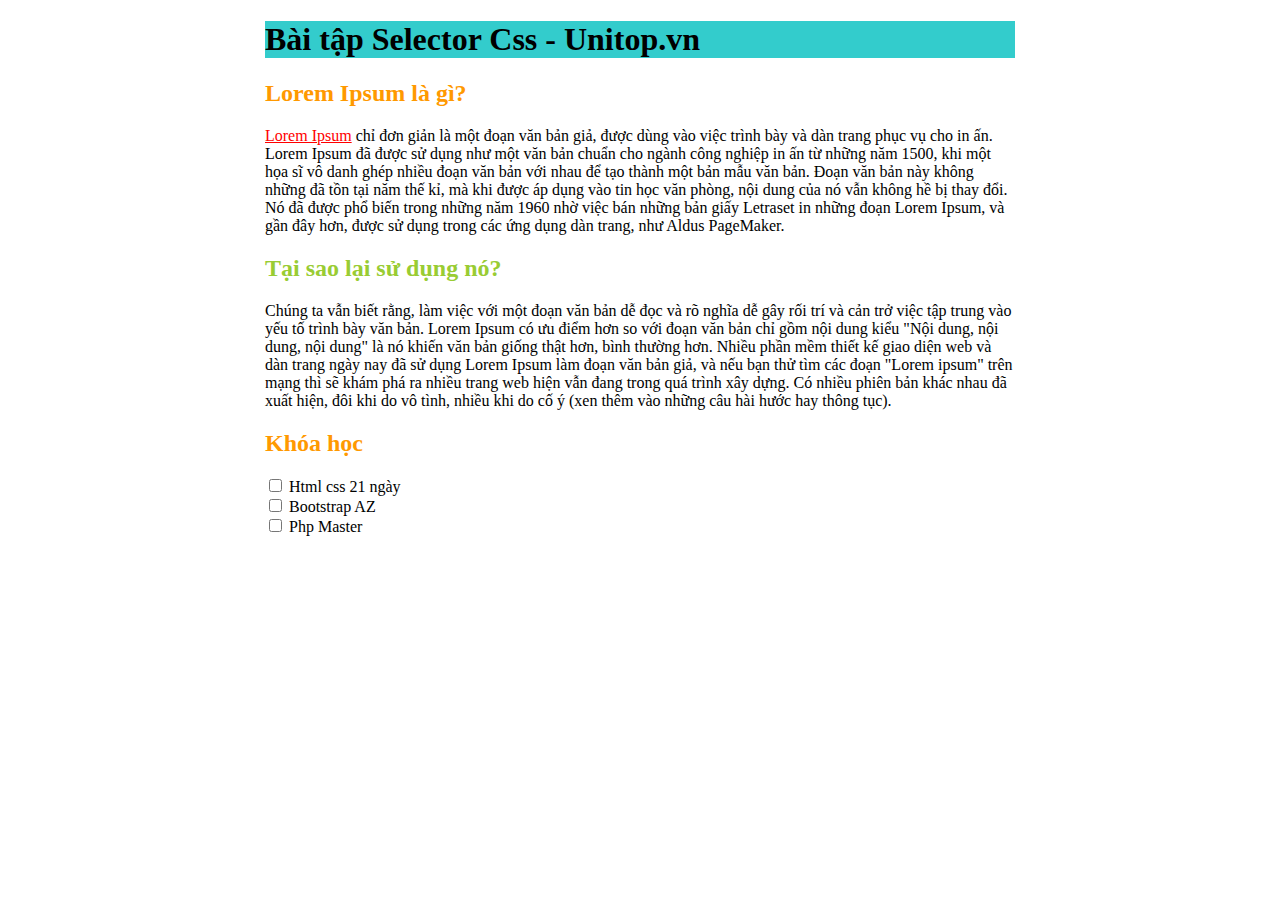
<file: css-ex3/index.html>
<!DOCTYPE html>
<html lang="en">

<head>
    <meta charset="UTF-8">
    <meta http-equiv="X-UA-Compatible" content="IE=edge">
    <link rel="stylesheet" href="style-css-ex3.css">
    <meta name="viewport" content="width=device-width, initial-scale=1.0">
    <title>Bài tập selector</title>
</head>

<body>
    <style>
        /* Style cho cả trang web độ rông bài viết 750px và lề 0px auto  */
        #wrapper {
            width: 750px;
            margin: 0px auto;
        }

        /* Style background cho thẻ h1  */
        .background-blue {
            background: #33CCCC;
        }
        /* Style  backgground cho h1 khi di chupptj vào sẽ đổi màu*/
        .background-blue:hover {
            background: #999999;
        }

        /* Style cho tất cả thẻ h2 trừ thẻ h2 có class="text-green"  */
        h2:not(.text-green) {
            color: #FF9900;
        }

        /* Style cho tất cả thẻ h2 có class="text-green"  */
        h2.text-green {
            color: #99CC33;
        }

        /* Style cho thẻ a có tên miền .com/ */
        a[href$=".com/"] {
            color: red;
        }

        /* Style cho thẻ label inpuut */
        input:checked+label {
            color: red;
        }
    </style>

    <div id="wrapper">
        <div id="header">
            <h1 class="background-blue">Bài tập Selector Css - Unitop.vn</h1>
        </div>
        <!-- end header  -->

        <div id="content">
            <h2>Lorem Ipsum là gì?</h2>
            <p><a href="https://vi.lipsum.com/" target="_blank">Lorem Ipsum</a> chỉ đơn giản là một đoạn văn bản giả, được dùng vào việc trình bày và dàn trang phục vụ cho
                in ấn. Lorem Ipsum đã được sử dụng như một văn bản chuẩn cho ngành công nghiệp in ấn từ những năm 1500,
                khi một họa sĩ vô danh ghép nhiều đoạn văn bản với nhau để tạo thành một bản mẫu văn bản. Đoạn văn bản
                này không những đã tồn tại năm thế kỉ, mà khi được áp dụng vào tin học văn phòng, nội dung của nó vẫn
                không hề bị thay đổi. Nó đã được phổ biến trong những năm 1960 nhờ việc bán những bản giấy Letraset in
                những đoạn Lorem Ipsum, và gần đây hơn, được sử dụng trong các ứng dụng dàn trang, như Aldus PageMaker.
            </p>

            <h2 class="text-green">Tại sao lại sử dụng nó?</h2>
            <p>Chúng ta vẫn biết rằng, làm việc với một đoạn văn bản dễ đọc và rõ nghĩa dễ gây rối trí và cản trở việc
                tập trung vào yếu tố trình bày văn bản. Lorem Ipsum có ưu điểm hơn so với đoạn văn bản chỉ gồm nội dung
                kiểu "Nội dung, nội dung, nội dung" là nó khiến văn bản giống thật hơn, bình thường hơn. Nhiều phần mềm
                thiết kế giao diện web và dàn trang ngày nay đã sử dụng Lorem Ipsum làm đoạn văn bản giả, và nếu bạn thử
                tìm các đoạn "Lorem ipsum" trên mạng thì sẽ khám phá ra nhiều trang web hiện vẫn đang trong quá trình
                xây dựng. Có nhiều phiên bản khác nhau đã xuất hiện, đôi khi do vô tình, nhiều khi do cố ý (xen thêm vào
                những câu hài hước hay thông tục).
            </p>

            <h2>Khóa học</h2>
            <form action="">
                <input type="checkbox" name="course" id="course-html-css">
                <label for="course-html-css">Html css 21 ngày</label> <br>

                <input type="checkbox" name="course" id="course-bootstrap">
                <label for="course-bootstrap">Bootstrap AZ</label> <br>

                <input type="checkbox" name="course" id="course-php">
                <label for="course-php">Php Master</label>
            </form>
        </div>
        <!-- end content  -->

    </div>
</body>

</html>
</file>
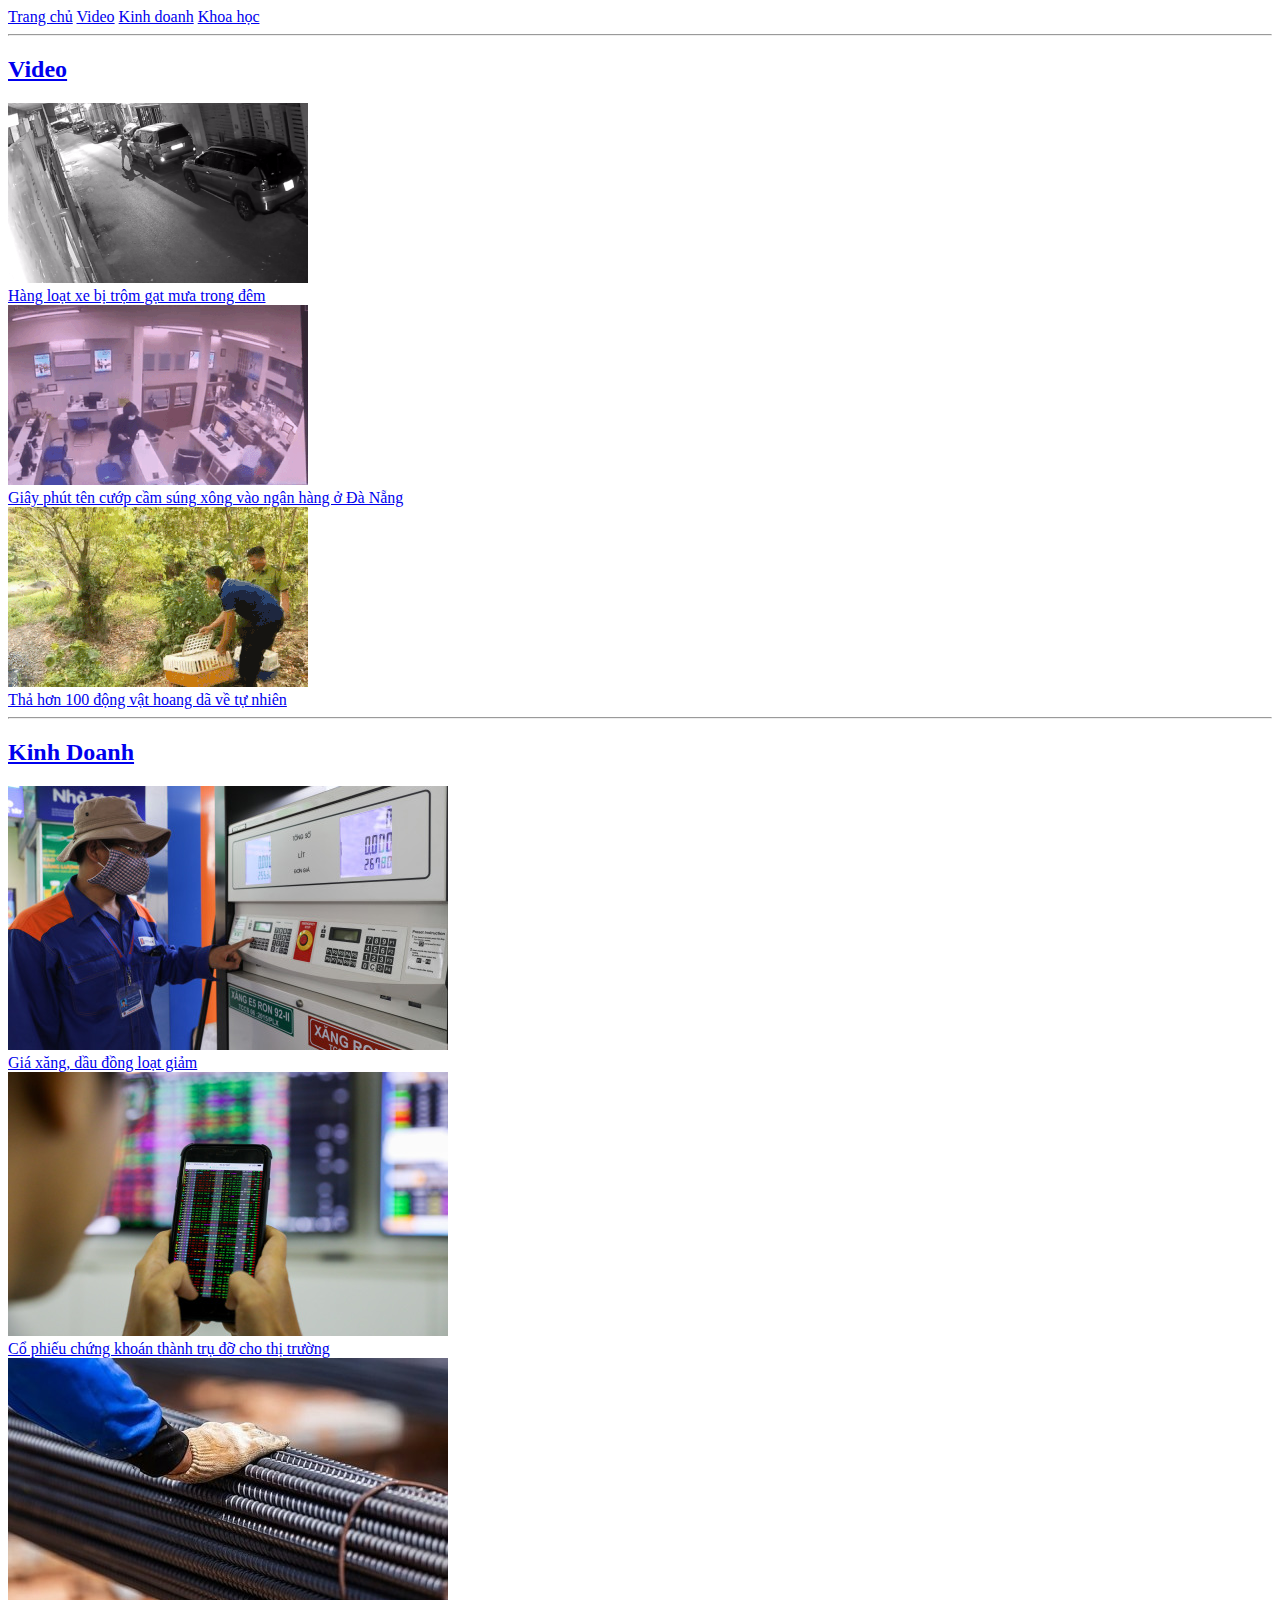
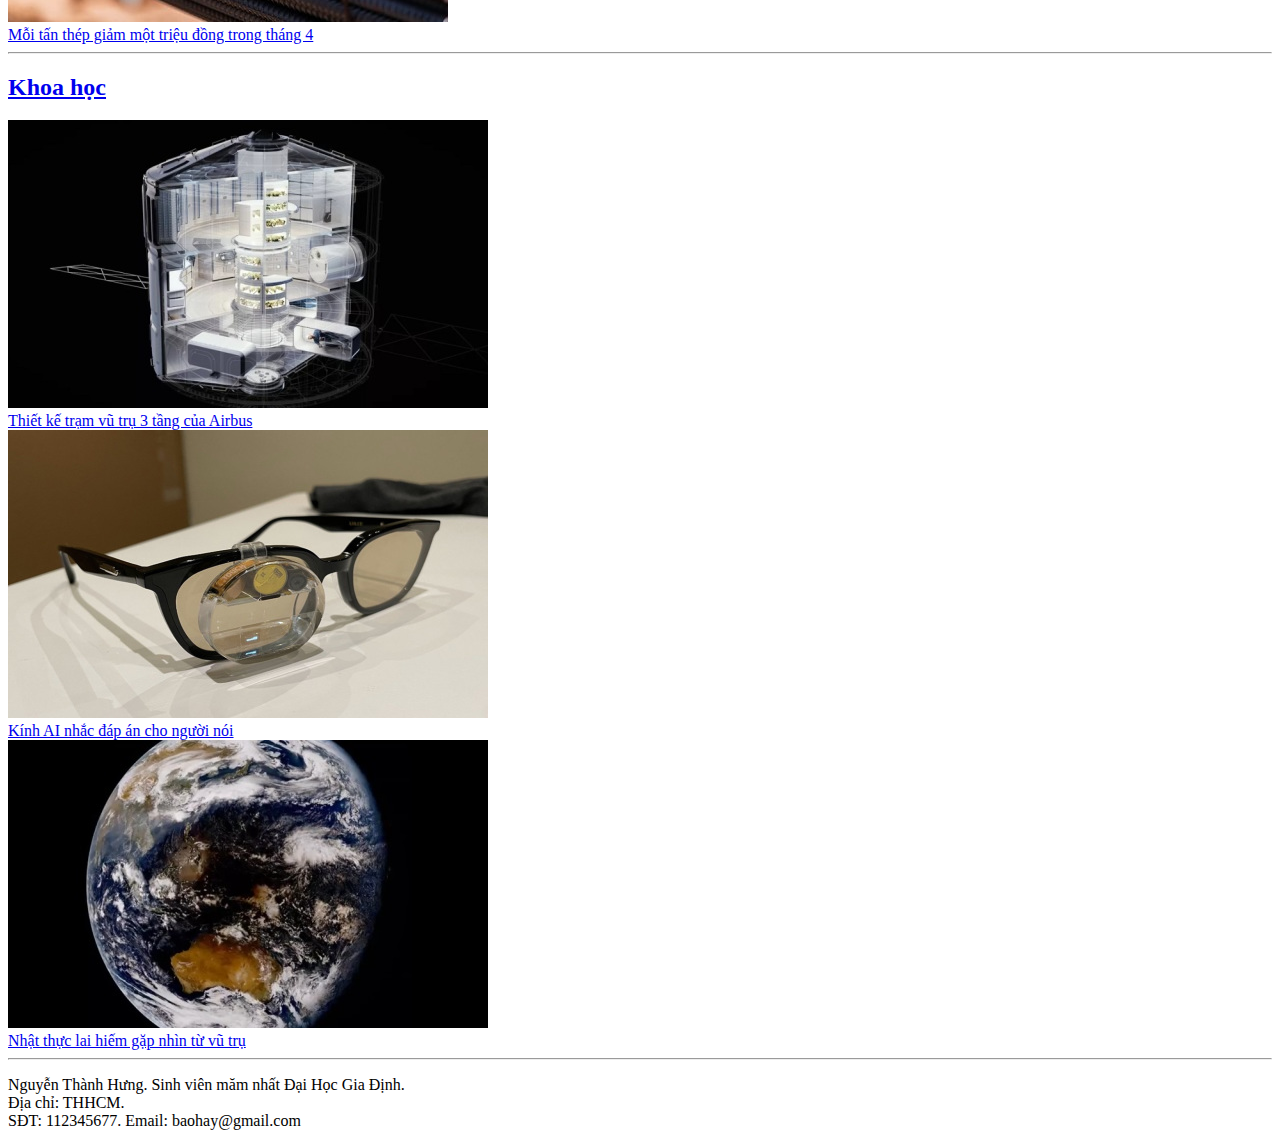
<file: html-ex1/index.html>
<!DOCTYPE html>
<html lang="en">

<head>
    <meta charset="UTF-8">
    <meta http-equiv="X-UA-Compatible" content="IE=edge">
    <meta name="viewport" content="width=device-width, initial-scale=1.0">
    <title>BaoHay-Trang chủ</title>
</head>

<body>
    <!-- Mục lục  -->
    <a href="index.html">Trang chủ</a>
    <a href="#video">Video</a>
    <a href="#kinh doanh">Kinh doanh</a>
    <a href="#khoa học">Khoa học</a>
    <!-- end mục lục  -->
    <hr>

    <!-- Phần nội dung  -->

    <!-- Phần video  -->
    <a href="video-html.html" target="_blank"><h2 id="video">Video</h2></a>

    <a href="https://video.vnexpress.net/tin-tuc/phap-luat/hang-loat-xe-bi-trom-gat-mua-trong-dem-4596366.html" target="blank">
        <img src="images/trộm xe.gif" alt="Hàng loạt xe bị trộm gạt mưa trong đêm" title="Hàng loạt xe bị trộm gạt mưa trong đêm">
    </a> <br>
    <a href="https://video.vnexpress.net/tin-tuc/phap-luat/hang-loat-xe-bi-trom-gat-mua-trong-dem-4596366.html" target="blank">Hàng loạt xe bị trộm gạt mưa trong đêm</a> <br>


    <a href="https://video.vnexpress.net/tin-tuc/thoi-su/giay-phut-ten-cuop-cam-sung-xong-vao-ngan-hang-o-da-nang-4596055.html#vn_source=Folder&vn_campaign=Box-VideoNoiBat&vn_medium=Item-4&vn_term=Desktop&vn_thumb=1&vn_aid=1003834" target="blank">
        <img src="images/cướp ngân hàng.gif" alt="Giây phút tên cướp cầm súng xông vào ngân hàng ở Đà Nẵng" title="Giây phút tên cướp cầm súng xông vào ngân hàng ở Đà Nẵng">
    </a> <br>
    <a href="https://video.vnexpress.net/tin-tuc/thoi-su/giay-phut-ten-cuop-cam-sung-xong-vao-ngan-hang-o-da-nang-4596055.html#vn_source=Folder&vn_campaign=Box-VideoNoiBat&vn_medium=Item-4&vn_term=Desktop&vn_thumb=1&vn_aid=1003834" target="blank">Giây phút tên cướp cầm súng xông vào ngân hàng ở Đà Nẵng</a> <br>
    

    <a href="https://video.vnexpress.net/tin-tuc/thoi-su/tha-hon-100-dong-vat-hoang-da-ve-tu-nhien-4595565.html" target="blank">
        <img src="images/thả động vật.gif" alt="Thả hơn 100 động vật hoang dã về tự nhiên" title="Thả hơn 100 động vật hoang dã về tự nhiên">
    </a> <br>
    <a href="https://video.vnexpress.net/tin-tuc/thoi-su/tha-hon-100-dong-vat-hoang-da-ve-tu-nhien-4595565.html" target="blank">Thả hơn 100 động vật hoang dã về tự nhiên</a> <br>
    <!-- end video  -->
    <hr>

    <!-- Phần kinh doanh  -->
    <a href="kinhdoanh-html.html" target="_blank"><h2 id="kinh doanh">Kinh Doanh</h2></a>

    <a href="https://vnexpress.net/gia-xang-moi-nhat-4596245.html" target="_blank">
        <img src="images/giá xăng dầu.jpg" alt="Giá xăng, dầu đồng loạt giảm" title="Giá xăng, dầu đồng loạt giảm">
    </a> <br>
    <a href="https://vnexpress.net/gia-xang-moi-nhat-4596245.html" target="_blank">Giá xăng, dầu đồng loạt giảm</a> <br>


    <a href="https://vnexpress.net/co-phieu-chung-khoan-thanh-tru-do-cho-thi-truong-4596431.html" target="_blank">
        <img src="images/chứng khoán.jpg" alt="Cổ phiếu chứng khoán thành trụ đỡ cho thị trường" title="Cổ phiếu chứng khoán thành trụ đỡ cho thị trường">
    </a> <br>
    <a href="https://vnexpress.net/co-phieu-chung-khoan-thanh-tru-do-cho-thi-truong-4596431.html" target="_blank">Cổ phiếu chứng khoán thành trụ đỡ cho thị trường</a> <br>


    <a href="https://vnexpress.net/moi-tan-thep-giam-mot-trieu-dong-trong-thang-4-4596395.html" target="_blank">
        <img src="images/thép.jpg" alt="Mỗi tấn thép giảm một triệu đồng trong tháng 4" title="Mỗi tấn thép giảm một triệu đồng trong tháng 4">
    </a> <br>
    <a href="https://vnexpress.net/moi-tan-thep-giam-mot-trieu-dong-trong-thang-4-4596395.html" target="_blank">Mỗi tấn thép giảm một triệu đồng trong tháng 4</a> <br>
    <!-- end kinh doanh  -->
    <hr>

    <!-- Phần Khoa học  -->
    <a href="khoahoac-html.html" target="_blank"><h2 id="khoa học">Khoa học</h2>
    </a>
    <a href="https://vnexpress.net/thiet-ke-tram-vu-tru-3-tang-cua-airbus-4596150.html" target="_blank">
        <img src="images/trạm vũ trụ.jpg" alt="Thiết kế trạm vũ trụ 3 tầng của Airbus" title="Thiết kế trạm vũ trụ 3 tầng của Airbus">
    </a> <br>
    <a href="https://vnexpress.net/thiet-ke-tram-vu-tru-3-tang-cua-airbus-4596150.html" target="_blank">Thiết kế trạm vũ trụ 3 tầng của Airbus</a> <br>


    <a href="https://vnexpress.net/kinh-ai-nhac-dap-an-cho-nguoi-noi-4596008.html" target="_blank">
        <img src="images/kính AI.jpg" alt="Kính AI nhắc đáp án cho người nói" title="Kính AI nhắc đáp án cho người nói">
    </a> <br>
    <a href="https://vnexpress.net/kinh-ai-nhac-dap-an-cho-nguoi-noi-4596008.html" target="_blank">Kính AI nhắc đáp án cho người nói</a> <br>


    <a href="https://vnexpress.net/nhat-thuc-lai-hiem-gap-nhin-tu-vu-tru-4596149.html" target="_blank">
        <img src="images/nhật thực.jpg" alt="Nhật thực lai hiếm gặp nhìn từ vũ trụ" title="Nhật thực lai hiếm gặp nhìn từ vũ trụ">
    </a> <br>
    <a href="https://vnexpress.net/nhat-thuc-lai-hiem-gap-nhin-tu-vu-tru-4596149.html" target="_blank">Nhật thực lai hiếm gặp nhìn từ vũ trụ</a> <br>
    <!-- end khoa học  -->
    <hr>

    <p>Nguyễn Thành Hưng. Sinh viên măm nhất Đại Học Gia Định. <br> Địa chỉ: THHCM. <br> SĐT: 112345677. Email: baohay@gmail.com </p>
</html>
</file>
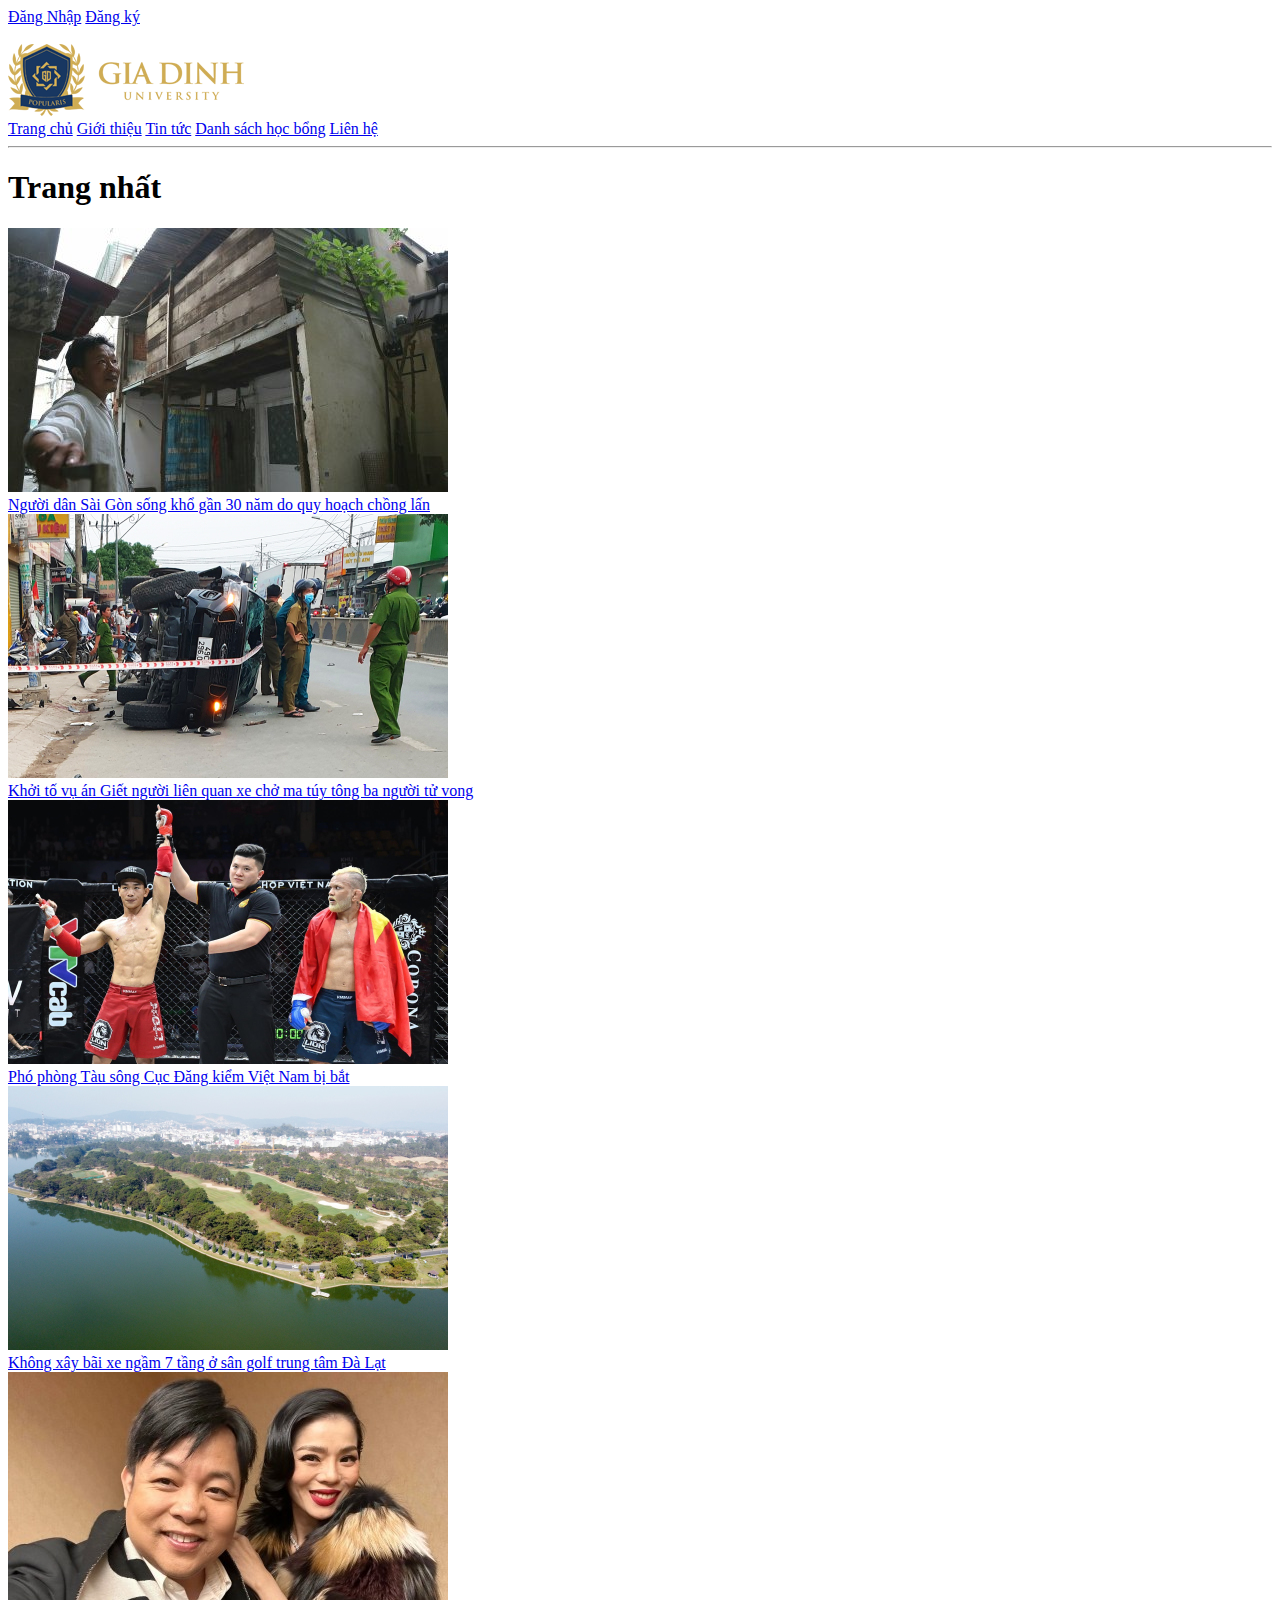
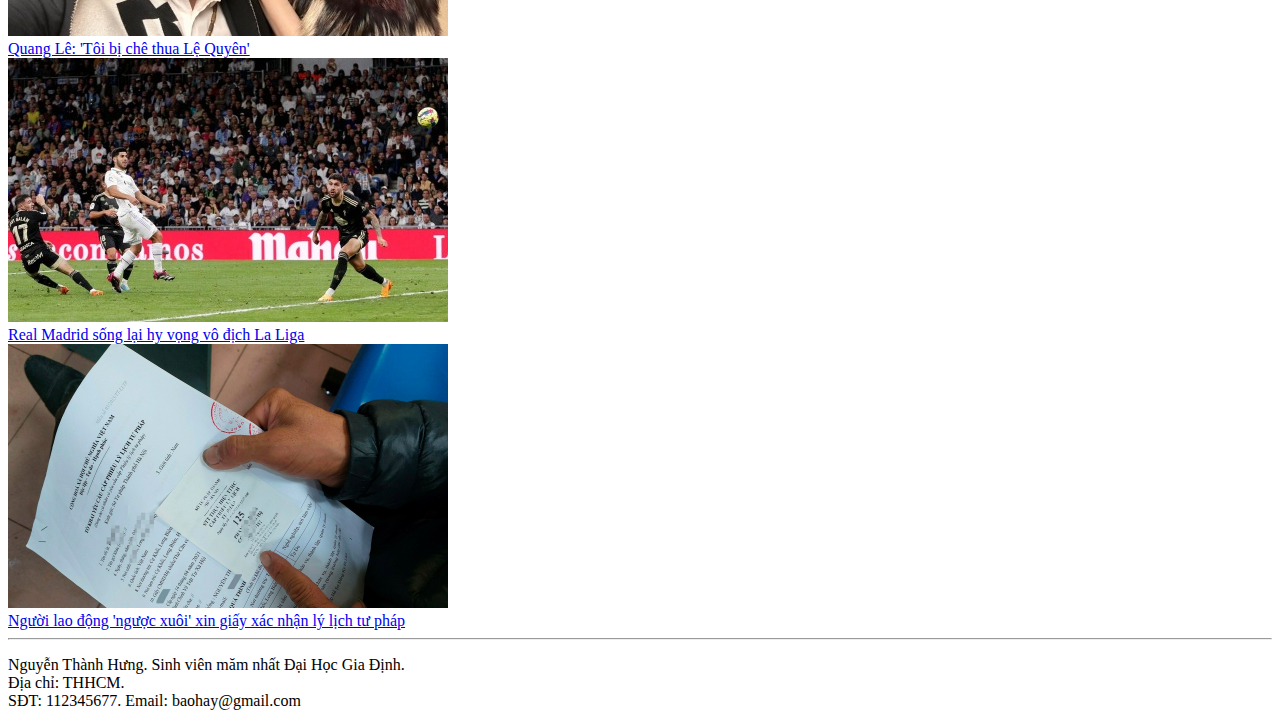
<file: html-ex2/index.html>
<!DOCTYPE html>
<html lang="en">

<head>
    <meta charset="UTF-8">
    <meta http-equiv="X-UA-Compatible" content="IE=edge">
    <meta name="viewport" content="width=device-width, initial-scale=1.0">
    <title>Trang chủ</title>
</head>

<body>
    <div id="wrapper">
        <!-- Phần header  -->
        <header>
            <nav>
                <a href="login.html">Đăng Nhập</a> <!--login: đăng nhập-->
                <a href="register.html">Đăng ký</a> <br><br> <!--register: đăng kí-->
                <a href="index.html">
                    <img src="images/logo đại học gia định1.png" alt="Đại học Gia Định" title="Đại học Gia Định">
                </a> <br>
                <a href="index.html">Trang chủ</a>
                <a href="introduce.html">Giới thiệu</a>
                <a href="news.html">Tin tức</a>
                <a href="scholarship-list.html">Danh sách học bổng</a>
                <a href="contact.html">Liên hệ</a>
            </nav>
        </header>
        <!-- end header  -->

        <hr>

        <!-- Phần content  -->
        <div id="content">
            <h1>Trang nhất</h1>

                <a href="detail.html">
                    <img src="images/bài viết 1.jpg" alt="Người dân Sài Gòn sống khổ gần 30 năm do quy hoạch chồng lấn"
                        title="Người dân Sài Gòn sống khổ gần 30 năm do quy hoạch chồng lấn">
                </a> <br>
                <a href="detail.html">Người dân Sài Gòn sống khổ gần 30 năm do quy hoạch chồng lấn</a> <br>

                <a href="detail.html">
                    <img src="images/bài viết 2.jpg"
                        alt="Khởi tố vụ án Giết người liên quan xe chở ma túy tông ba người tử vong"
                        title="Khởi tố vụ án Giết người liên quan xe chở ma túy tông ba người tử vong">
                </a> <br>
                <a href="detail.html">Khởi tố vụ án Giết người liên quan xe chở ma túy tông ba người tử vong</a> <br>

                <a href="detail.html">
                    <img src="images/bài viết 3.jpg" alt="Phó phòng Tàu sông Cục Đăng kiểm Việt Nam bị bắt"
                        title="Phó phòng Tàu sông Cục Đăng kiểm Việt Nam bị bắt">
                </a> <br>
                <a href="detail.html">Phó phòng Tàu sông Cục Đăng kiểm Việt Nam bị bắt</a> <br>

                <a href="detail.html">
                    <img src="images/bài viết 4.jpg" alt="Không xây bãi xe ngầm 7 tầng ở sân golf trung tâm Đà Lạt"
                        title="Không xây bãi xe ngầm 7 tầng ở sân golf trung tâm Đà Lạt">
                </a> <br>
                <a href="detail.html">Không xây bãi xe ngầm 7 tầng ở sân golf trung tâm Đà Lạt</a> <br>

                <a href="detail.html">
                    <img src="images/bài viết 5.jpg" alt="Quang Lê: 'Tôi bị chê thua Lệ Quyên'"
                        title="Quang Lê: 'Tôi bị chê thua Lệ Quyên'">
                </a> <br>
                <a href="detail.html">Quang Lê: 'Tôi bị chê thua Lệ Quyên'</a> <br>

                <a href="detail.html">
                    <img src="images/bài viết 6.jpg" alt="Real Madrid sống lại hy vọng vô địch La Liga"
                        title="Real Madrid sống lại hy vọng vô địch La Liga">
                </a> <br>
                <a href="detail.html">Real Madrid sống lại hy vọng vô địch La Liga</a> <br>

                <a href="detail.html">
                    <img src="images/bài viết 7.jpg" alt="Người lao động 'ngược xuôi' xin giấy xác nhận lý lịch tư pháp"
                        title="Người lao động 'ngược xuôi' xin giấy xác nhận lý lịch tư pháp">
                </a> <br>
                <a href="detail.html">Người lao động 'ngược xuôi' xin giấy xác nhận lý lịch tư pháp</a> <br>
        </div>
        <!-- end content  -->

        <hr>

        <footer>
            <p>Nguyễn Thành Hưng. Sinh viên măm nhất Đại Học Gia Định. <br> Địa chỉ: THHCM. <br> SĐT: 112345677. Email:
                baohay@gmail.com </p>
        </footer>
    </div>
</body>

</html>
</file>
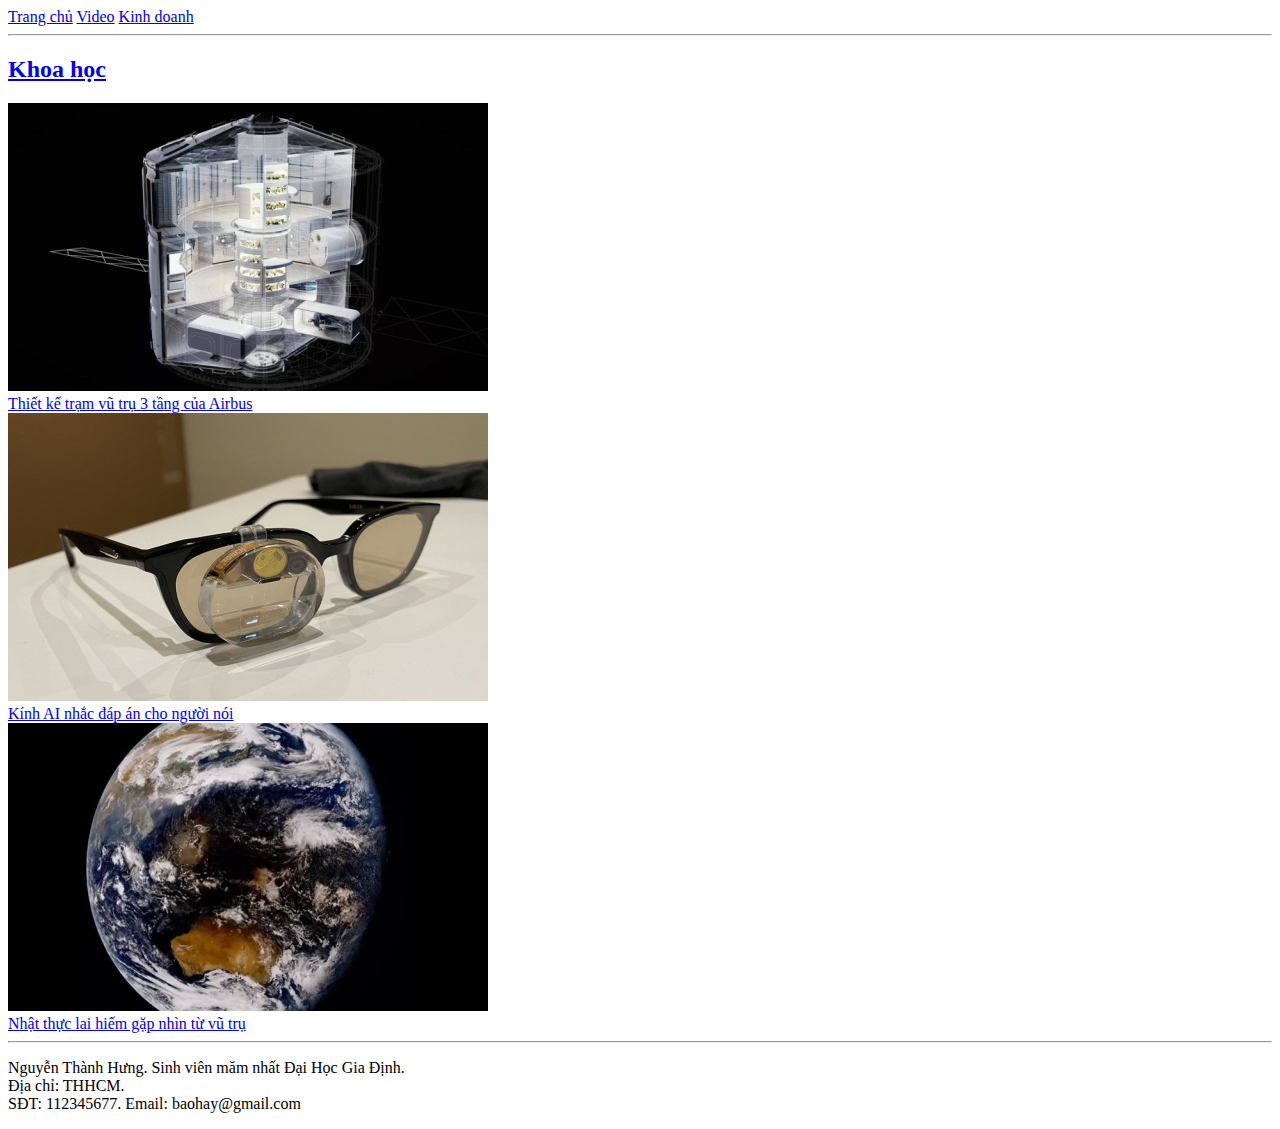
<file: html-ex1/khoahoac-html.html>
<!DOCTYPE html>
<html lang="en">

<head>
    <meta charset="UTF-8">
    <meta http-equiv="X-UA-Compatible" content="IE=edge">
    <meta name="viewport" content="width=device-width, initial-scale=1.0">
    <title>Khoahoc-Chi tiết</title>
</head>

<body>
    <!-- Mục lục  -->
    <a href="index.html">Trang chủ</a>
    <a href="#video">Video</a>
    <a href="#kinh doanh">Kinh doanh</a>
    <!-- end mục lục  -->
    <hr>

    <!-- Phần nội dung  -->

    <!-- Phần Khoa học  -->
    <a href="khoahoac-html.html" target="_blank"><h2 id="khoa học">Khoa học</h2>
    </a>
    <a href="https://vnexpress.net/thiet-ke-tram-vu-tru-3-tang-cua-airbus-4596150.html" target="_blank">
        <img src="images/trạm vũ trụ.jpg" alt="Thiết kế trạm vũ trụ 3 tầng của Airbus" title="Thiết kế trạm vũ trụ 3 tầng của Airbus">
    </a> <br>
    <a href="https://vnexpress.net/thiet-ke-tram-vu-tru-3-tang-cua-airbus-4596150.html" target="_blank">Thiết kế trạm vũ trụ 3 tầng của Airbus</a> <br>


    <a href="https://vnexpress.net/kinh-ai-nhac-dap-an-cho-nguoi-noi-4596008.html" target="_blank">
        <img src="images/kính AI.jpg" alt="Kính AI nhắc đáp án cho người nói" title="Kính AI nhắc đáp án cho người nói">
    </a> <br>
    <a href="https://vnexpress.net/kinh-ai-nhac-dap-an-cho-nguoi-noi-4596008.html" target="_blank">Kính AI nhắc đáp án cho người nói</a> <br>


    <a href="https://vnexpress.net/nhat-thuc-lai-hiem-gap-nhin-tu-vu-tru-4596149.html" target="_blank">
        <img src="images/nhật thực.jpg" alt="Nhật thực lai hiếm gặp nhìn từ vũ trụ" title="Nhật thực lai hiếm gặp nhìn từ vũ trụ">
    </a> <br>
    <a href="https://vnexpress.net/nhat-thuc-lai-hiem-gap-nhin-tu-vu-tru-4596149.html" target="_blank">Nhật thực lai hiếm gặp nhìn từ vũ trụ</a> <br>
    <!-- end khoa học  -->
    <hr>
    
    <p>Nguyễn Thành Hưng. Sinh viên măm nhất Đại Học Gia Định. <br> Địa chỉ: THHCM. <br> SĐT: 112345677. Email: baohay@gmail.com </p>
</body>

</html>
</file>
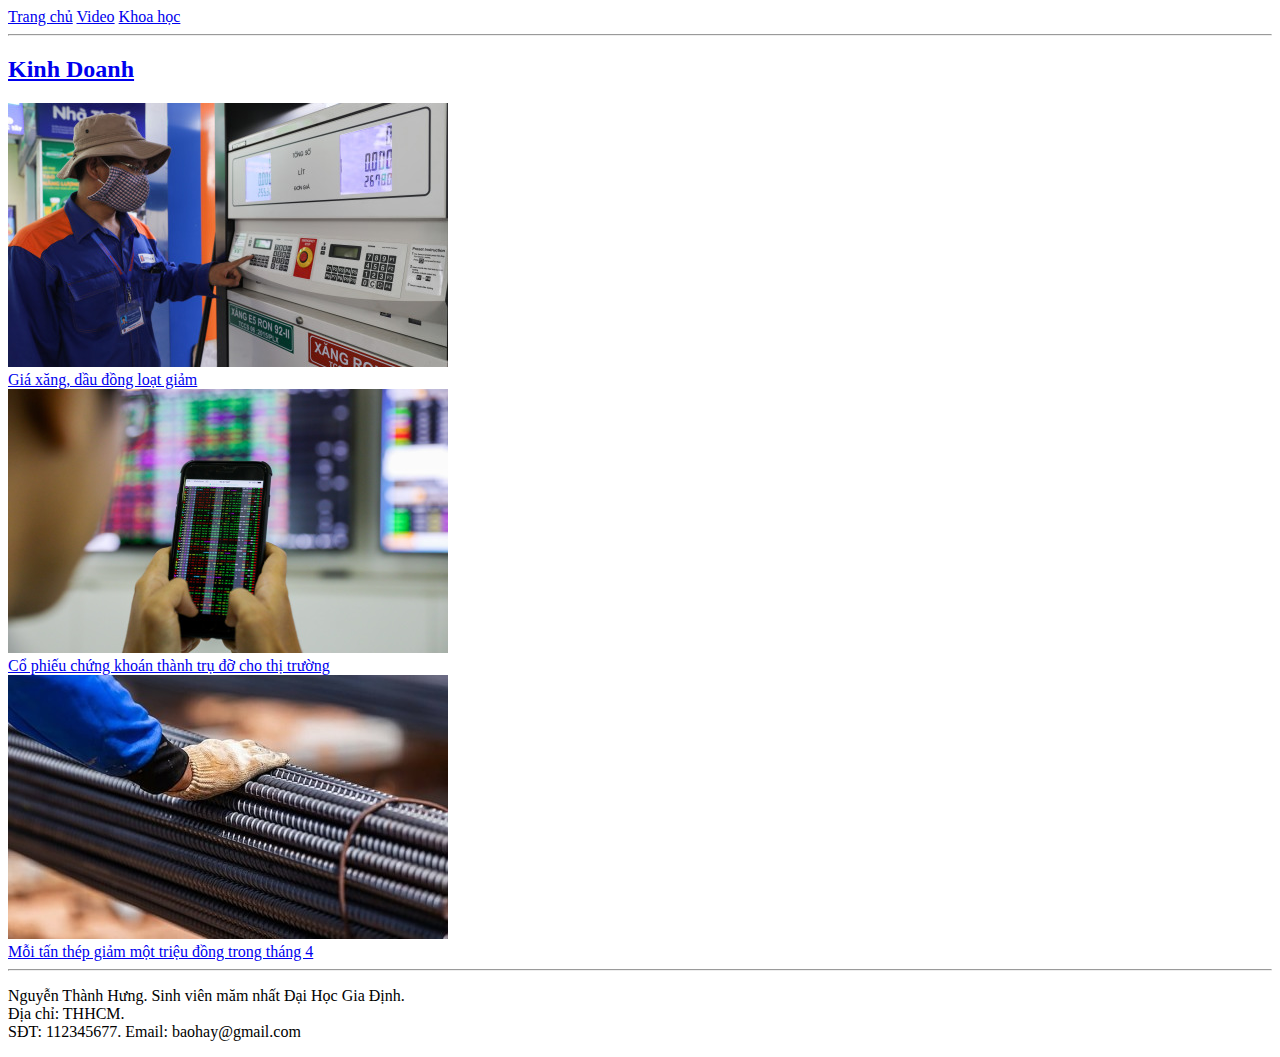
<file: html-ex1/kinhdoanh-html.html>
<!DOCTYPE html>
<html lang="en">

<head>
    <meta charset="UTF-8">
    <meta http-equiv="X-UA-Compatible" content="IE=edge">
    <meta name="viewport" content="width=device-width, initial-scale=1.0">
    <title>Kinhdoanh-Chi tiết</title>
</head>

<body>
    <!-- Mục lục  -->
    <a href="index.html">Trang chủ</a>
    <a href="#video">Video</a>
    <a href="#khoa học">Khoa học</a>
    <!-- end mục lục  -->
    <hr>

    <!-- Phần nội dung  -->

    <!-- Phần kinh doanh  -->
    <a href="kinhdoanh-html.html" target="_blank"><h2 id="kinh doanh">Kinh Doanh</h2></a>

    <a href="https://vnexpress.net/gia-xang-moi-nhat-4596245.html" target="_blank">
        <img src="images/giá xăng dầu.jpg" alt="Giá xăng, dầu đồng loạt giảm" title="Giá xăng, dầu đồng loạt giảm">
    </a> <br>
    <a href="https://vnexpress.net/gia-xang-moi-nhat-4596245.html" target="_blank">Giá xăng, dầu đồng loạt giảm</a> <br>


    <a href="https://vnexpress.net/co-phieu-chung-khoan-thanh-tru-do-cho-thi-truong-4596431.html" target="_blank">
        <img src="images/chứng khoán.jpg" alt="Cổ phiếu chứng khoán thành trụ đỡ cho thị trường" title="Cổ phiếu chứng khoán thành trụ đỡ cho thị trường">
    </a> <br>
    <a href="https://vnexpress.net/co-phieu-chung-khoan-thanh-tru-do-cho-thi-truong-4596431.html" target="_blank">Cổ phiếu chứng khoán thành trụ đỡ cho thị trường</a> <br>


    <a href="https://vnexpress.net/moi-tan-thep-giam-mot-trieu-dong-trong-thang-4-4596395.html" target="_blank">
        <img src="images/thép.jpg" alt="Mỗi tấn thép giảm một triệu đồng trong tháng 4" title="Mỗi tấn thép giảm một triệu đồng trong tháng 4">
    </a> <br>
    <a href="https://vnexpress.net/moi-tan-thep-giam-mot-trieu-dong-trong-thang-4-4596395.html" target="_blank">Mỗi tấn thép giảm một triệu đồng trong tháng 4</a> <br>
    <!-- end kinh doanh  -->
    <hr>

    <p>Nguyễn Thành Hưng. Sinh viên măm nhất Đại Học Gia Định. <br> Địa chỉ: THHCM. <br> SĐT: 112345677. Email: baohay@gmail.com </p>
</body>

</html>
</file>
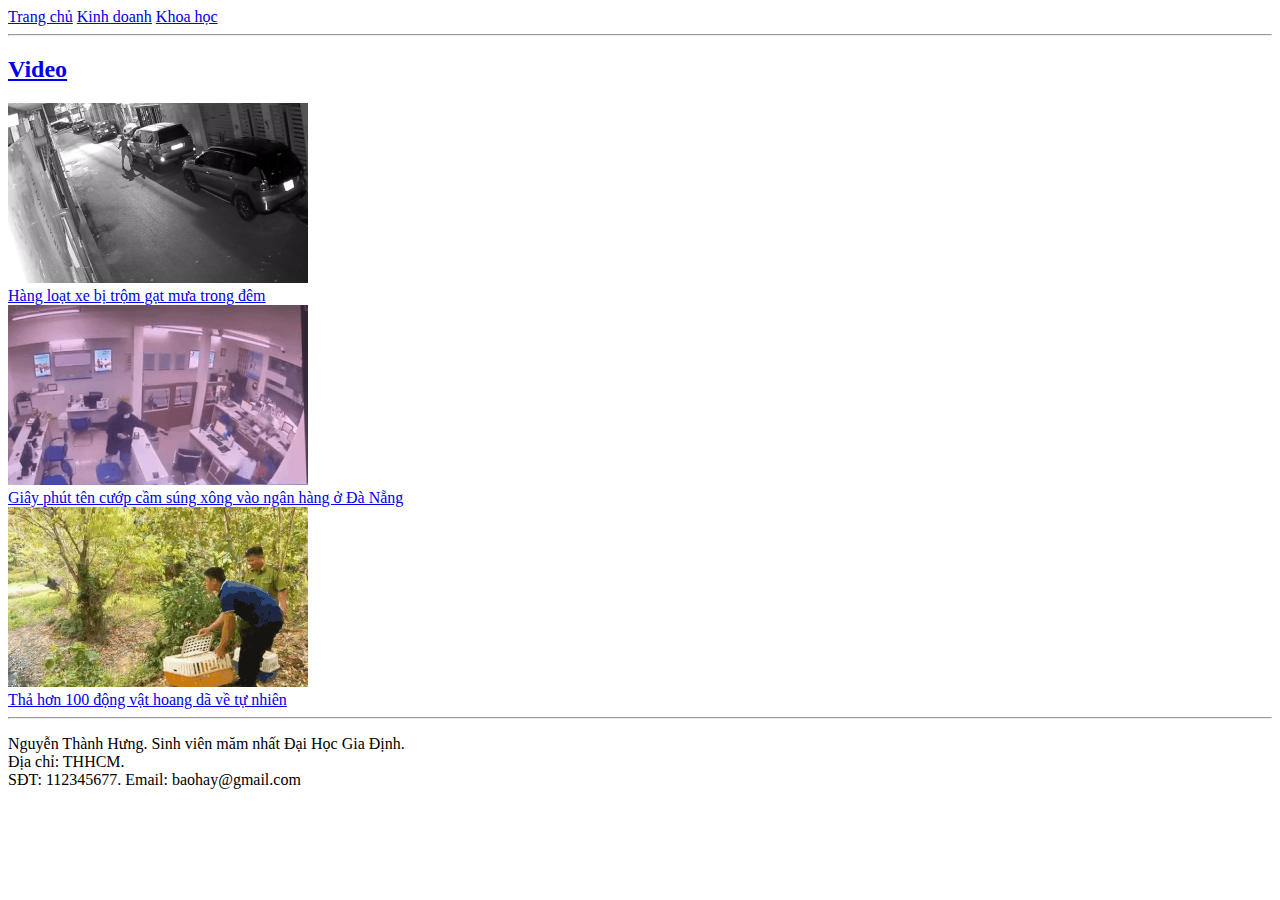
<file: html-ex1/video-html.html>
<!DOCTYPE html>
<html lang="en">

<head>
    <meta charset="UTF-8">
    <meta http-equiv="X-UA-Compatible" content="IE=edge">
    <meta name="viewport" content="width=device-width, initial-scale=1.0">
    <title>Video-Chi tiết</title>
</head>

<body>
    <!-- Mục lục  -->
    <a href="index.html">Trang chủ</a>
    <a href="#kinh doanh">Kinh doanh</a>
    <a href="#khoa học">Khoa học</a>
    <!-- end mục lục  -->
    <hr>

    <!-- Phần nội dung  -->

    <!-- Phần video  -->
    <a href="video-html.html" target="_blank"><h2 id="video">Video</h2></a>

    <a href="https://video.vnexpress.net/tin-tuc/phap-luat/hang-loat-xe-bi-trom-gat-mua-trong-dem-4596366.html" target="blank">
        <img src="images/trộm xe.gif" alt="Hàng loạt xe bị trộm gạt mưa trong đêm" title="Hàng loạt xe bị trộm gạt mưa trong đêm">
    </a> <br>
    <a href="https://video.vnexpress.net/tin-tuc/phap-luat/hang-loat-xe-bi-trom-gat-mua-trong-dem-4596366.html" target="blank">Hàng loạt xe bị trộm gạt mưa trong đêm</a> <br>


    <a href="https://video.vnexpress.net/tin-tuc/thoi-su/giay-phut-ten-cuop-cam-sung-xong-vao-ngan-hang-o-da-nang-4596055.html#vn_source=Folder&vn_campaign=Box-VideoNoiBat&vn_medium=Item-4&vn_term=Desktop&vn_thumb=1&vn_aid=1003834" target="blank">
        <img src="images/cướp ngân hàng.gif" alt="Giây phút tên cướp cầm súng xông vào ngân hàng ở Đà Nẵng" title="Giây phút tên cướp cầm súng xông vào ngân hàng ở Đà Nẵng">
    </a> <br>
    <a href="https://video.vnexpress.net/tin-tuc/thoi-su/giay-phut-ten-cuop-cam-sung-xong-vao-ngan-hang-o-da-nang-4596055.html#vn_source=Folder&vn_campaign=Box-VideoNoiBat&vn_medium=Item-4&vn_term=Desktop&vn_thumb=1&vn_aid=1003834" target="blank">Giây phút tên cướp cầm súng xông vào ngân hàng ở Đà Nẵng</a> <br>
    

    <a href="https://video.vnexpress.net/tin-tuc/thoi-su/tha-hon-100-dong-vat-hoang-da-ve-tu-nhien-4595565.html" target="blank">
        <img src="images/thả động vật.gif" alt="Thả hơn 100 động vật hoang dã về tự nhiên" title="Thả hơn 100 động vật hoang dã về tự nhiên">
    </a> <br>
    <a href="https://video.vnexpress.net/tin-tuc/thoi-su/tha-hon-100-dong-vat-hoang-da-ve-tu-nhien-4595565.html" target="blank">Thả hơn 100 động vật hoang dã về tự nhiên</a> <br>
    <!-- end video  -->
    <hr>

    <p>Nguyễn Thành Hưng. Sinh viên măm nhất Đại Học Gia Định. <br> Địa chỉ: THHCM. <br> SĐT: 112345677. Email: baohay@gmail.com </p>
</body>

</html>
</file>
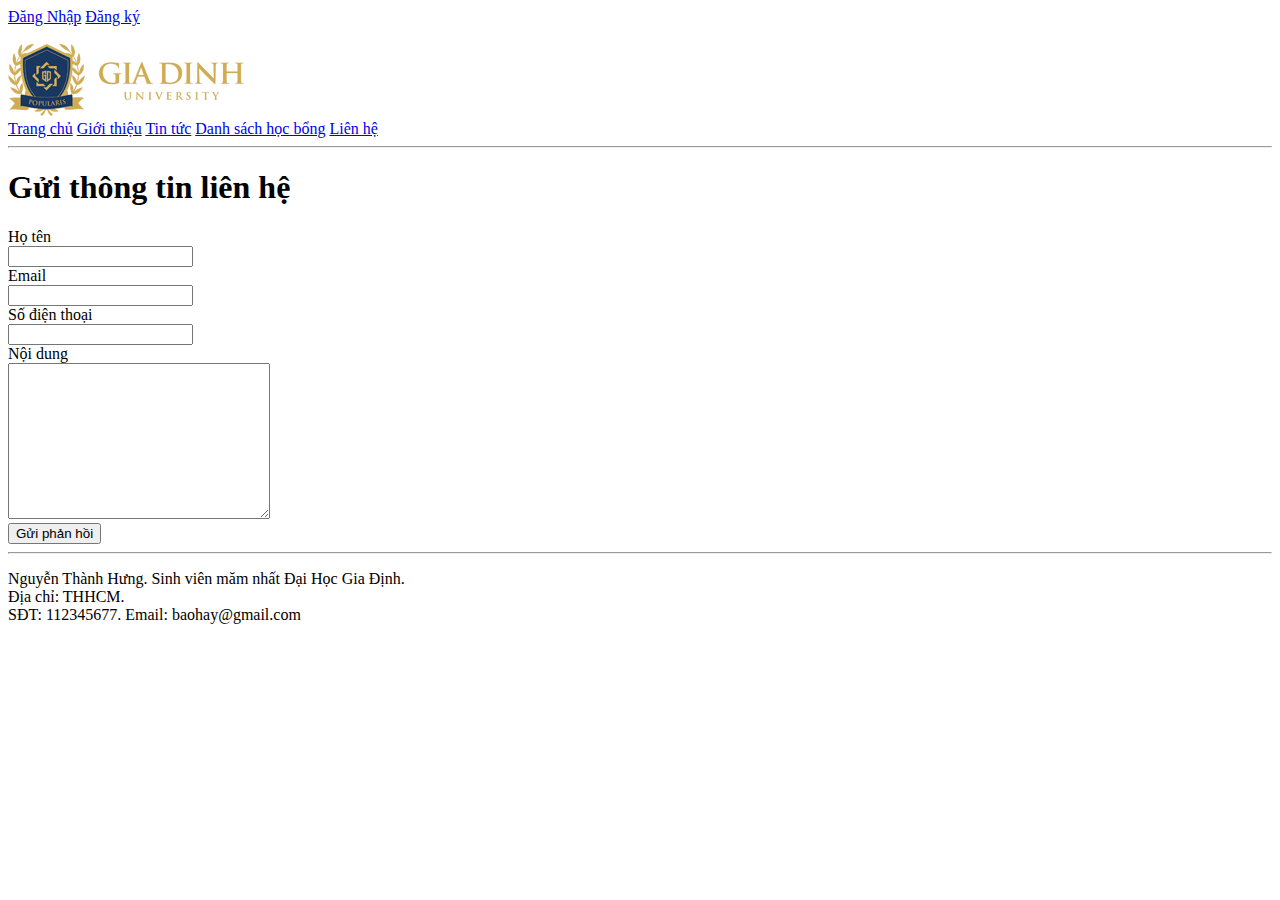
<file: html-ex2/contact.html>
<!DOCTYPE html>
<html lang="en">

<head>
    <meta charset="UTF-8">
    <meta http-equiv="X-UA-Compatible" content="IE=edge">
    <meta name="viewport" content="width=device-width, initial-scale=1.0">
    <title>Liên hệ</title>
</head>

<body>
    <div id="wrapper">
        <!-- Phần header  -->
        <header>
            <nav>
                <a href="login.html">Đăng Nhập</a> <!--login: đăng nhập-->
                <a href="register.html">Đăng ký</a> <br><br> <!--register: đăng kí-->
                <a href="index.html">
                    <img src="images/logo đại học gia định1.png" alt="Đại học Gia Định" title="Đại học Gia Định">
                </a> <br>
                <a href="index.html">Trang chủ</a>
                <a href="introduce.html">Giới thiệu</a>
                <a href="news.html">Tin tức</a>
                <a href="scholarship-list.html">Danh sách học bổng</a>
                <a href="contact.html">Liên hệ</a>
            </nav>
        </header>
        <!-- end header  -->

        <hr>

        <!-- Phần content  -->
        <div id="content">
            <h1>Gửi thông tin liên hệ</h1>
            <form action="">
                <!-- Phần họ tên  -->
                <label for="name">Họ tên</label> <br>
                <input type="text" name="Họ tên" id="name"> <br>

                <!-- Phần email  -->
                <label for="email">Email</label> <br>
                <input type="email" name="Email" id="email"> <br>

                <!-- Phần SĐT  -->
                <label for="num-phone">Số điện thoại</label> <br>
                <input type="text" name="Số điện thoại" id="num-phone"> <br>

                <!-- Phần nội dung -->
                <label for="nội dung">Nội dung</label> <br>
                <textarea name="nôi dung" id="nội dung" cols="30" rows="10"></textarea> <br>
                <input type="submit" name="btn-login" value="Gửi phản hồi">
            </form>
        </div>
        <!-- end content  -->

        <hr>

        <footer>
            <p>Nguyễn Thành Hưng. Sinh viên măm nhất Đại Học Gia Định. <br> Địa chỉ: THHCM. <br> SĐT: 112345677. Email:
                baohay@gmail.com </p>
        </footer>
    </div>
</body>

</html>
</file>
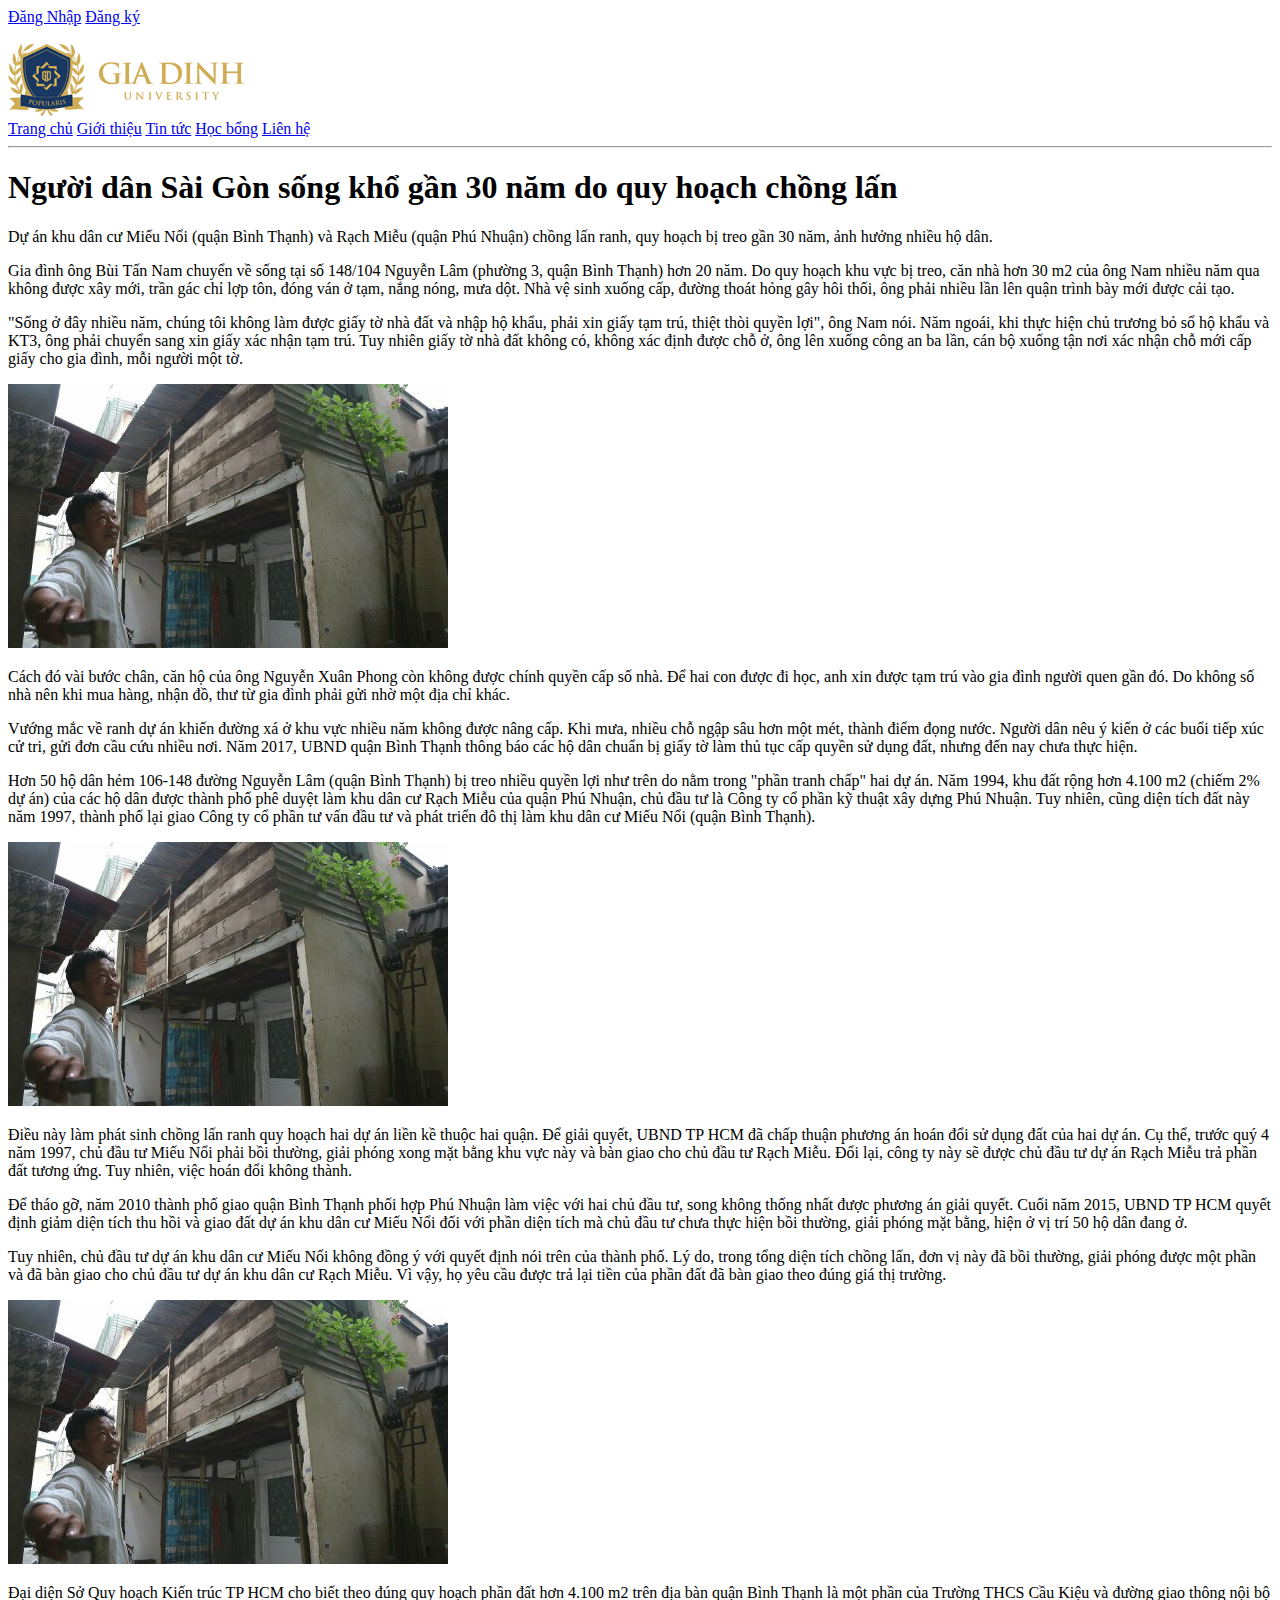
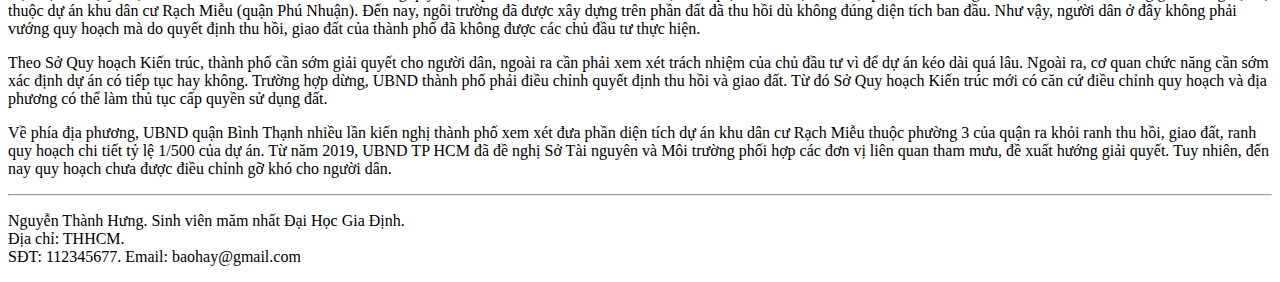
<file: html-ex2/detail.html>
<!DOCTYPE html>
<html lang="en">

<head>
    <meta charset="UTF-8">
    <meta http-equiv="X-UA-Compatible" content="IE=edge">
    <meta name="viewport" content="width=device-width, initial-scale=1.0">
    <title>Người dân Sài Gòn sống khổ gần 30 năm do quy hoạch chồng lấn</title>
</head>

<body>
    <div id="wrapper">
        <!-- Phần header  -->
        <header>
            <nav>
                <a href="login.html">Đăng Nhập</a> <!--login: đăng nhập-->
                <a href="register.html">Đăng ký</a> <br><br> <!--register: đăng kí-->
                <a href="index.html">
                    <img src="images/logo đại học gia định1.png" alt="Đại học Gia Định" title="Đại học Gia Định">
                </a> <br>
                <a href="index.html">Trang chủ</a>
                <a href="introduce.html">Giới thiệu</a>
                <a href="news.html">Tin tức</a>
                <a href="scholarship-list.html">Học bổng</a>
                <a href="contact.html">Liên hệ</a>
            </nav>
        </header>
        <!-- end header  -->

        <hr>

        <!-- Phần content  -->
        <section>
            <article>
                <h1>Người dân Sài Gòn sống khổ gần 30 năm do quy hoạch chồng lấn</h1>
                <p>Dự án khu dân cư Miếu Nổi (quận Bình Thạnh) và Rạch Miễu (quận Phú Nhuận) chồng lấn ranh, quy hoạch
                    bị treo gần 30 năm, ảnh hưởng nhiều hộ dân.</p>

                <p>Gia đình ông Bùi Tấn Nam chuyển về sống tại số 148/104 Nguyễn Lâm (phường 3, quận Bình Thạnh) hơn 20
                    năm. Do quy hoạch khu vực bị treo, căn nhà hơn 30 m2 của ông Nam nhiều năm qua không được xây mới,
                    trần gác chỉ lợp tôn, đóng ván ở tạm, nắng nóng, mưa dột. Nhà vệ sinh xuống cấp, đường thoát hỏng
                    gây hôi thối, ông phải nhiều lần lên quận trình bày mới được cải tạo.</p>

                <p>"Sống ở đây nhiều năm, chúng tôi không làm được giấy tờ nhà đất và nhập hộ khẩu, phải xin giấy tạm
                    trú, thiệt thòi quyền lợi", ông Nam nói. Năm ngoái, khi thực hiện chủ trương bỏ sổ hộ khẩu và KT3,
                    ông phải chuyển sang xin giấy xác nhận tạm trú. Tuy nhiên giấy tờ nhà đất không có, không xác định
                    được chỗ ở, ông lên xuống công an ba lần, cán bộ xuống tận nơi xác nhận chỗ mới cấp giấy cho gia
                    đình, mỗi người một tờ.</p>

                <img src="images/bài viết 1.jpg" alt="Người dân Sài Gòn sống khổ gần 30 năm do quy hoạch chồng lấn">
                <br>

                <p>Cách đó vài bước chân, căn hộ của ông Nguyễn Xuân Phong còn không được chính quyền cấp số nhà. Để hai
                    con được đi học, anh xin được tạm trú vào gia đình người quen gần đó. Do không số nhà nên khi mua
                    hàng, nhận đồ, thư từ gia đình phải gửi nhờ một địa chỉ khác.</p>

                <p>Vướng mắc về ranh dự án khiến đường xá ở khu vực nhiều năm không được nâng cấp. Khi mưa, nhiều chỗ
                    ngập sâu hơn một mét, thành điểm đọng nước. Người dân nêu ý kiến ở các buổi tiếp xúc cử tri, gửi đơn
                    cầu cứu nhiều nơi. Năm 2017, UBND quận Bình Thạnh thông báo các hộ dân chuẩn bị giấy tờ làm thủ tục
                    cấp quyền sử dụng đất, nhưng đến nay chưa thực hiện.</p>

                <p>Hơn 50 hộ dân hẻm 106-148 đường Nguyễn Lâm (quận Bình Thạnh) bị treo nhiều quyền lợi như trên do nằm
                    trong "phần tranh chấp" hai dự án. Năm 1994, khu đất rộng hơn 4.100 m2 (chiếm 2% dự án) của các hộ
                    dân được thành phố phê duyệt làm khu dân cư Rạch Miễu của quận Phú Nhuận, chủ đầu tư là Công ty cổ
                    phần kỹ thuật xây dựng Phú Nhuận. Tuy nhiên, cũng diện tích đất này năm 1997, thành phố lại giao
                    Công ty cổ phần tư vấn đầu tư và phát triển đô thị làm khu dân cư Miếu Nổi (quận Bình Thạnh).</p>

                <img src="images/bài viết 1.jpg" alt="Người dân Sài Gòn sống khổ gần 30 năm do quy hoạch chồng lấn">
                <br>

                <p>Điều này làm phát sinh chồng lấn ranh quy hoạch hai dự án liền kề thuộc hai quận. Để giải quyết, UBND
                    TP HCM đã chấp thuận phương án hoán đổi sử dụng đất của hai dự án. Cụ thể, trước quý 4 năm 1997, chủ
                    đầu tư Miếu Nổi phải bồi thường, giải phóng xong mặt bằng khu vực này và bàn giao cho chủ đầu tư
                    Rạch Miễu. Đổi lại, công ty này sẽ được chủ đầu tư dự án Rạch Miễu trả phần đất tương ứng. Tuy
                    nhiên, việc hoán đổi không thành.</p>

                <p>Để tháo gỡ, năm 2010 thành phố giao quận Bình Thạnh phối hợp Phú Nhuận làm việc với hai chủ đầu tư,
                    song không thống nhất được phương án giải quyết. Cuối năm 2015, UBND TP HCM quyết định giảm diện
                    tích thu hồi và giao đất dự án khu dân cư Miếu Nổi đối với phần diện tích mà chủ đầu tư chưa thực
                    hiện bồi thường, giải phóng mặt bằng, hiện ở vị trí 50 hộ dân đang ở.</p>

                <p>Tuy nhiên, chủ đầu tư dự án khu dân cư Miếu Nổi không đồng ý với quyết định nói trên của thành phố.
                    Lý do, trong tổng diện tích chồng lấn, đơn vị này đã bồi thường, giải phóng được một phần và đã bàn
                    giao cho chủ đầu tư dự án khu dân cư Rạch Miễu. Vì vậy, họ yêu cầu được trả lại tiền của phần đất đã
                    bàn giao theo đúng giá thị trường.</p>

                <img src="images/bài viết 1.jpg" alt="Người dân Sài Gòn sống khổ gần 30 năm do quy hoạch chồng lấn">
                <br>

                <p>Đại diện Sở Quy hoạch Kiến trúc TP HCM cho biết theo đúng quy hoạch phần đất hơn 4.100 m2 trên địa
                    bàn quận Bình Thạnh là một phần của Trường THCS Cầu Kiệu và đường giao thông nội bộ thuộc dự án khu
                    dân cư Rạch Miễu (quận Phú Nhuận). Đến nay, ngôi trường đã được xây dựng trên phần đất đã thu hồi dù
                    không đúng diện tích ban đầu. Như vậy, người dân ở đây không phải vướng quy hoạch mà do quyết định
                    thu hồi, giao đất của thành phố đã không được các chủ đầu tư thực hiện.</p>

                <p>Theo Sở Quy hoạch Kiến trúc, thành phố cần sớm giải quyết cho người dân, ngoài ra cần phải xem xét
                    trách nhiệm của chủ đầu tư vì để dự án kéo dài quá lâu. Ngoài ra, cơ quan chức năng cần sớm xác định
                    dự án có tiếp tục hay không. Trường hợp dừng, UBND thành phố phải điều chỉnh quyết định thu hồi và
                    giao đất. Từ đó Sở Quy hoạch Kiến trúc mới có căn cứ điều chỉnh quy hoạch và địa phương có thể làm
                    thủ tục cấp quyền sử dụng đất.</p>

                <p>Về phía địa phương, UBND quận Bình Thạnh nhiều lần kiến nghị thành phố xem xét đưa phần diện tích dự
                    án khu dân cư Rạch Miễu thuộc phường 3 của quận ra khỏi ranh thu hồi, giao đất, ranh quy hoạch chi
                    tiết tỷ lệ 1/500 của dự án. Từ năm 2019, UBND TP HCM đã đề nghị Sở Tài nguyên và Môi trường phối hợp
                    các đơn vị liên quan tham mưu, đề xuất hướng giải quyết. Tuy nhiên, đến nay quy hoạch chưa được điều
                    chỉnh gỡ khó cho người dân.</p>
            </article>
        </section>
        <!-- end content  -->

        <hr>

        <footer>
            <p>Nguyễn Thành Hưng. Sinh viên măm nhất Đại Học Gia Định. <br> Địa chỉ: THHCM. <br> SĐT: 112345677. Email: baohay@gmail.com </p>
        </footer>
    </div>
</body>

</html>
</file>
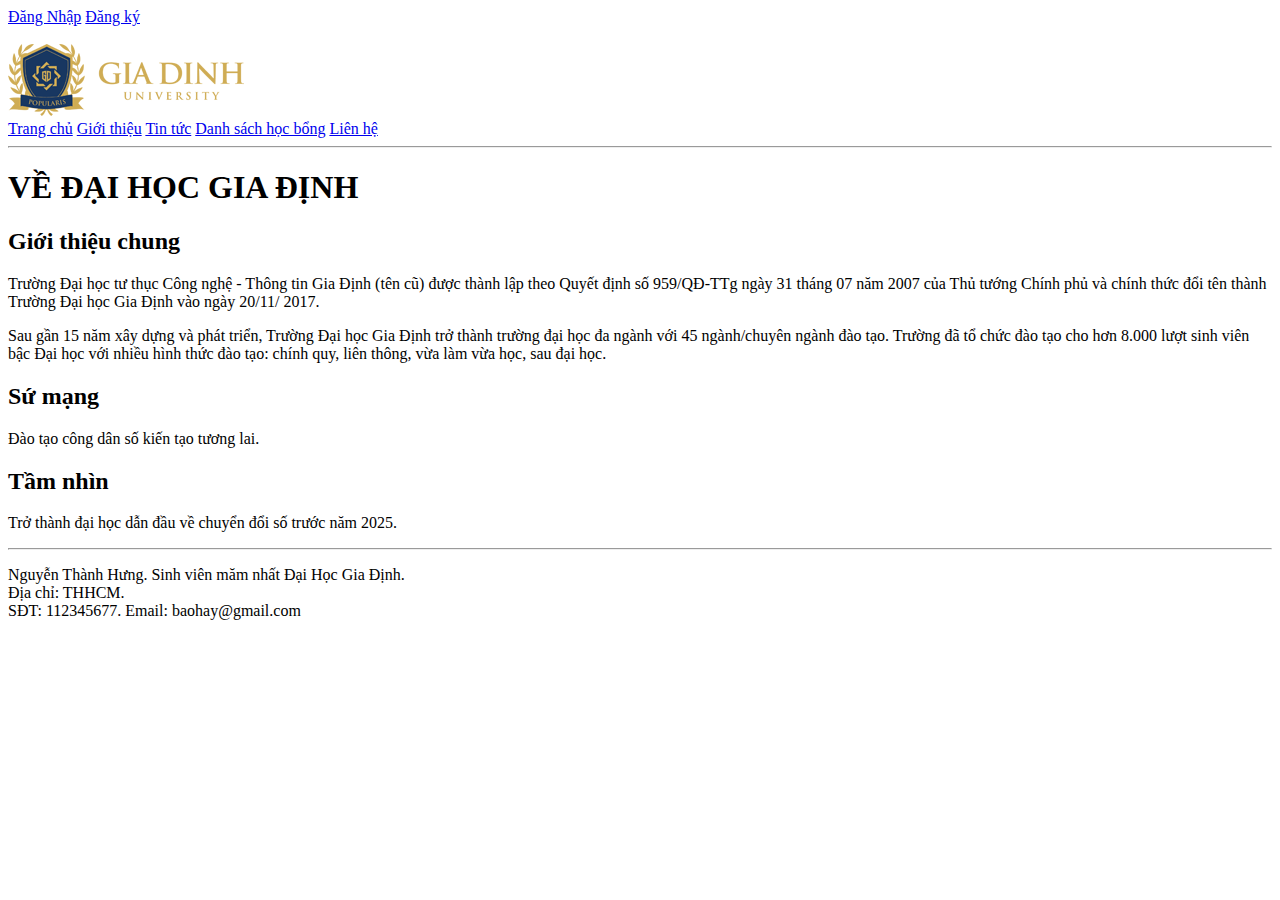
<file: html-ex2/introduce.html>
<!DOCTYPE html>
<html lang="en">

<head>
    <meta charset="UTF-8">
    <meta http-equiv="X-UA-Compatible" content="IE=edge">
    <meta name="viewport" content="width=device-width, initial-scale=1.0">
    <title>Giới thiệu</title>
</head>

<body>
    <div id="wrapper">
        <!-- Phần header  -->
        <header>
            <nav>
                <a href="login.html">Đăng Nhập</a> <!--login: đăng nhập-->
                <a href="register.html">Đăng ký</a> <br><br> <!--register: đăng kí-->
                <a href="index.html">
                    <img src="images/logo đại học gia định1.png" alt="Đại học Gia Định" title="Đại học Gia Định">
                </a> <br>
                <a href="index.html">Trang chủ</a>
                <a href="introduce.html">Giới thiệu</a>
                <a href="news.html">Tin tức</a>
                <a href="scholarship-list.html">Danh sách học bổng</a>
                <a href="contact.html">Liên hệ</a>
            </nav>
        </header>
        <!-- end header  -->

        <hr>

        <!-- Phần content  -->
        <div id="content">
            <h1>VỀ ĐẠI HỌC GIA ĐỊNH</h1>

                <h2>Giới thiệu chung</h2>
                <p>Trường Đại học tư thục Công nghệ - Thông tin Gia Định (tên cũ) được thành lập theo Quyết định số
                    959/QĐ-TTg ngày 31 tháng 07 năm 2007 của Thủ tướng Chính phủ và chính thức đổi tên thành Trường Đại
                    học Gia Định vào ngày 20/11/ 2017. </p>
                <p>Sau gần 15 năm xây dựng và phát triển, Trường Đại học Gia Định trở thành trường đại học đa ngành với
                    45 ngành/chuyên ngành đào tạo. Trường đã tổ chức đào tạo cho hơn 8.000 lượt sinh viên bậc Đại học
                    với nhiều hình thức đào tạo: chính quy, liên thông, vừa làm vừa học, sau đại học. </p>

                <h2>Sứ mạng</h2>
                <p>Đào tạo công dân số kiến tạo tương lai.</p>

                <h2>Tầm nhìn</h2>
                <p>Trở thành đại học dẫn đầu về chuyển đổi số trước năm 2025.</p>
        </div>
        <!-- end content  -->

        <hr>

        <!-- Phần footer  -->
        <footer>
            <p>Nguyễn Thành Hưng. Sinh viên măm nhất Đại Học Gia Định. <br> Địa chỉ: THHCM. <br> SĐT: 112345677. Email:
                baohay@gmail.com </p>
        </footer>
    </div>
</body>

</html>
</file>
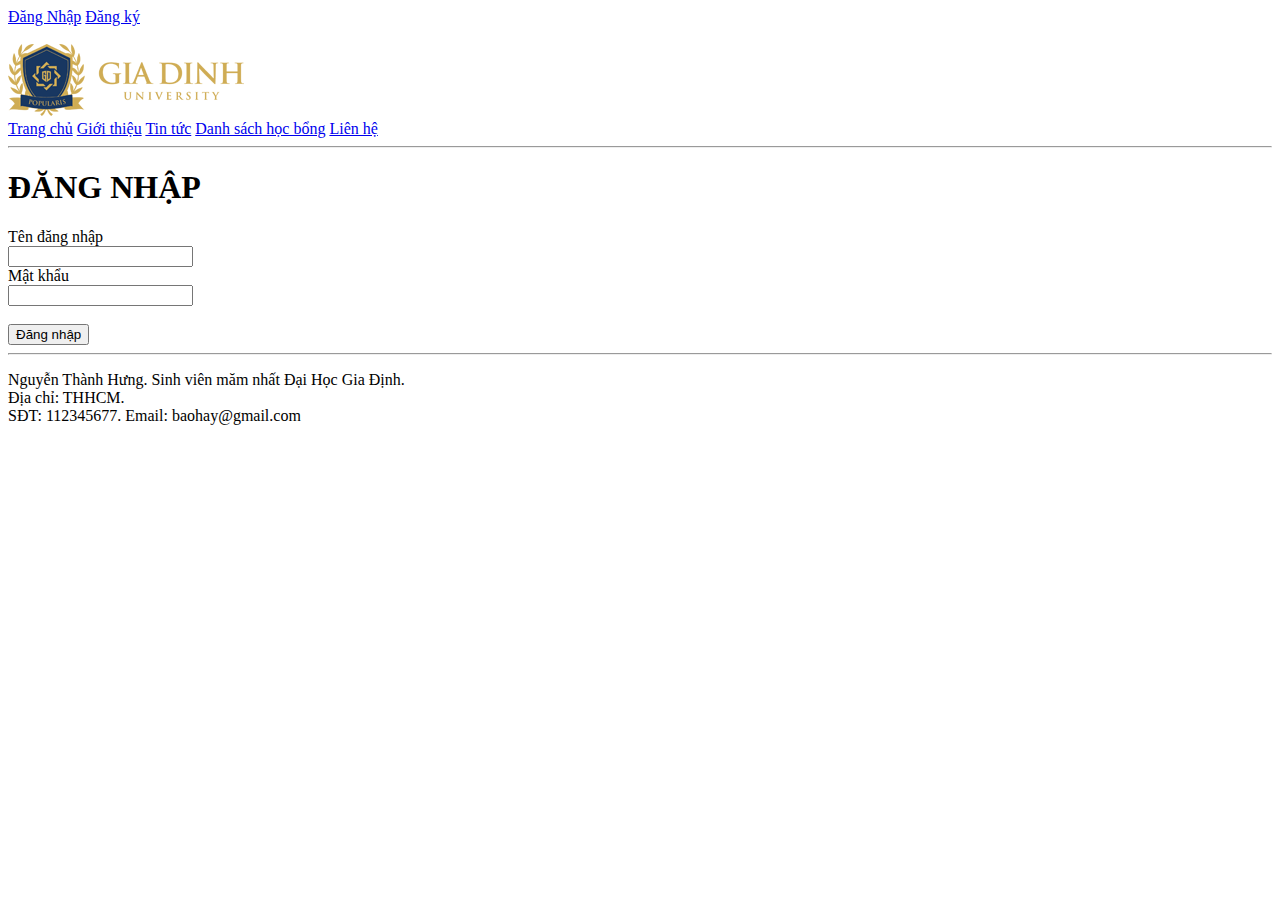
<file: html-ex2/login.html>
<!DOCTYPE html>
<html lang="en">

<head>
    <meta charset="UTF-8">
    <meta http-equiv="X-UA-Compatible" content="IE=edge">
    <meta name="viewport" content="width=device-width, initial-scale=1.0">
    <title>Đăng nhập</title>
</head>

<body>
    <div id="wrapper">
        <!-- Phần header  -->
        <header>
            <nav>
                <a href="login.html">Đăng Nhập</a> <!--login: đăng nhập-->
                <a href="register.html">Đăng ký</a> <br><br> <!--register: đăng kí-->
                <a href="index.html">
                    <img src="images/logo đại học gia định1.png" alt="Đại học Gia Định" title="Đại học Gia Định">
                </a> <br>
                <a href="index.html">Trang chủ</a>
                <a href="introduce.html">Giới thiệu</a>
                <a href="news.html">Tin tức</a>
                <a href="scholarship-list.html">Danh sách học bổng</a>
                <a href="contact.html">Liên hệ</a>
            </nav>
        </header>
        <!-- end header  -->

        <hr>

        <div id="content">
            <h1>ĐĂNG NHẬP</h1>

            <form action="">
                <!-- Phần tên đăng nhập  -->
                <label for="username">Tên đăng nhập</label> <br>
                <input type="text" name="Tên đăng nhập" id="username"> <br>

                <!-- Phần password  -->
                <label for="password">Mật khẩu</label> <br>
                <input type="password" name="Mật khẩu" id="password"> <br><br>
                <input type="submit" name="btn-login" value="Đăng nhập">
            </form>
        </div>
        <!-- end content  -->

        <hr>

        <footer>
            <p>Nguyễn Thành Hưng. Sinh viên măm nhất Đại Học Gia Định. <br> Địa chỉ: THHCM. <br> SĐT: 112345677. Email: baohay@gmail.com </p>
        </footer>
    </div>
</body>

</html>
</file>
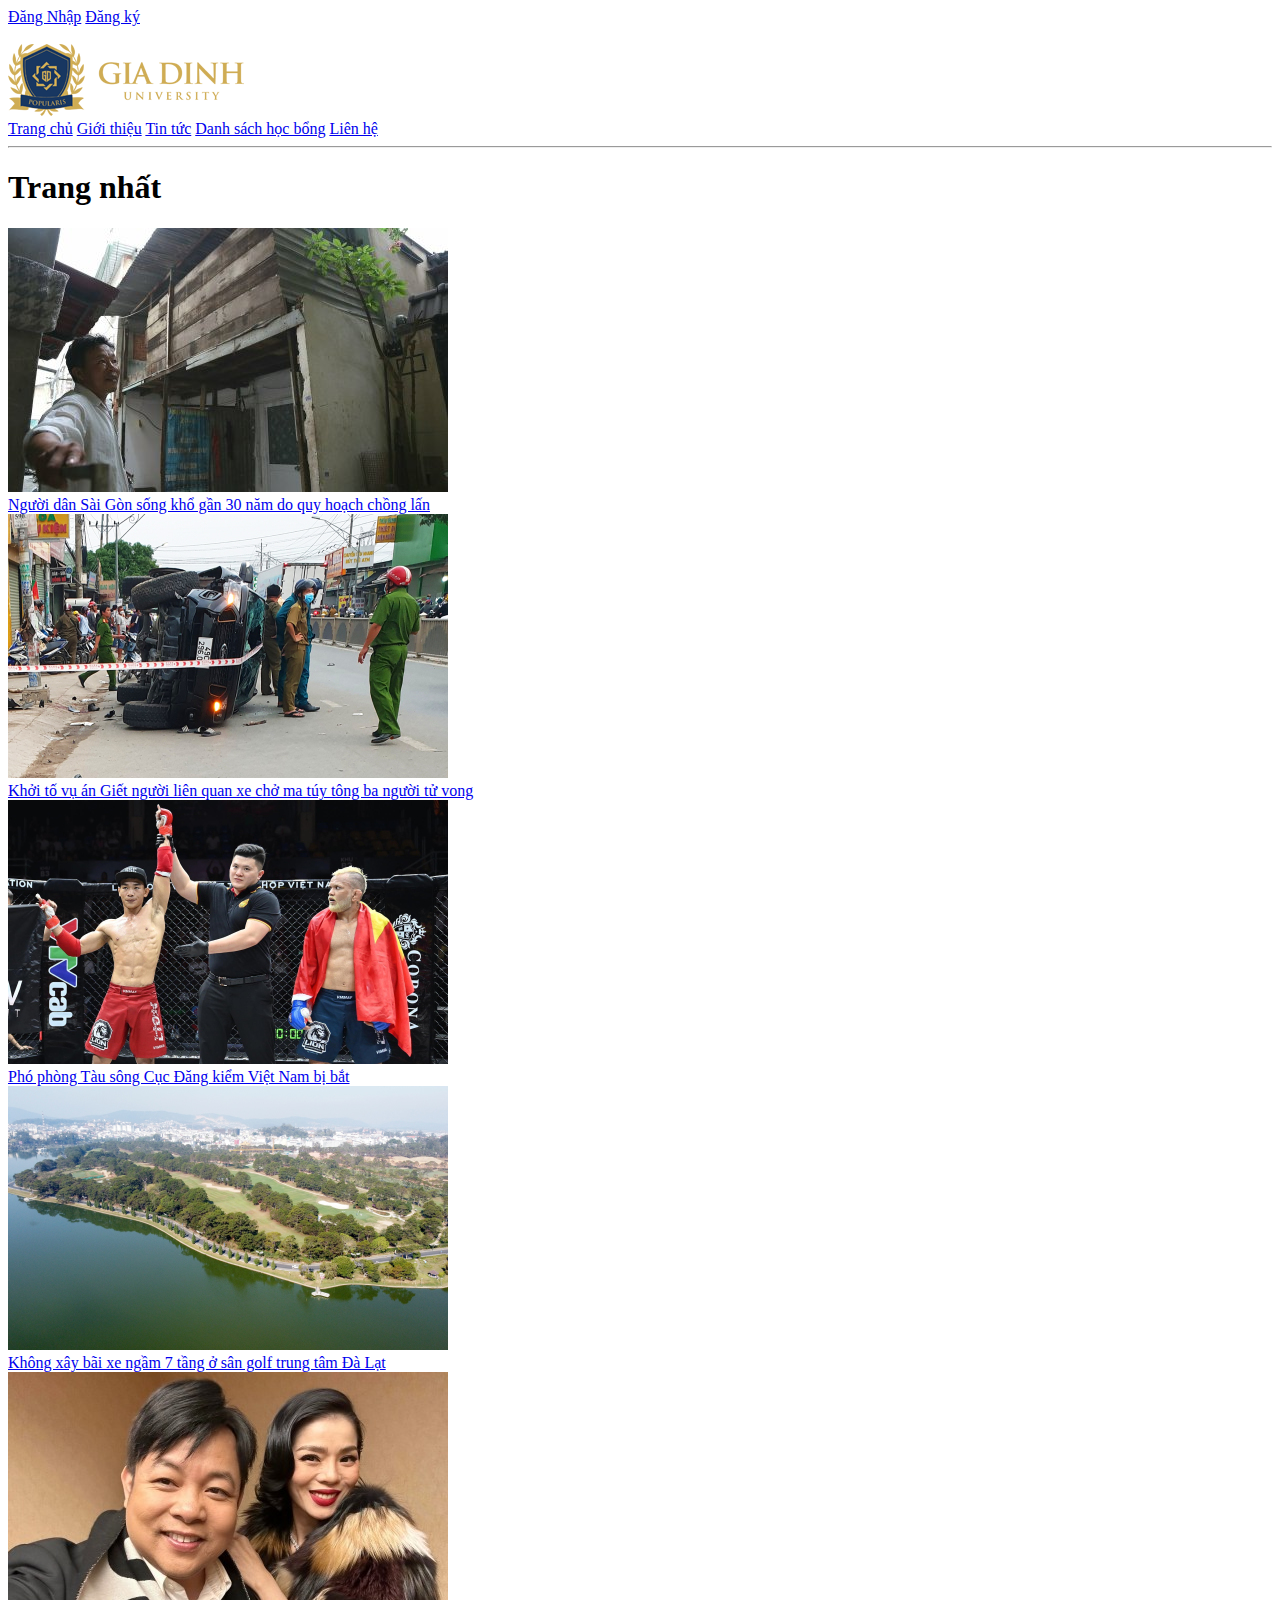
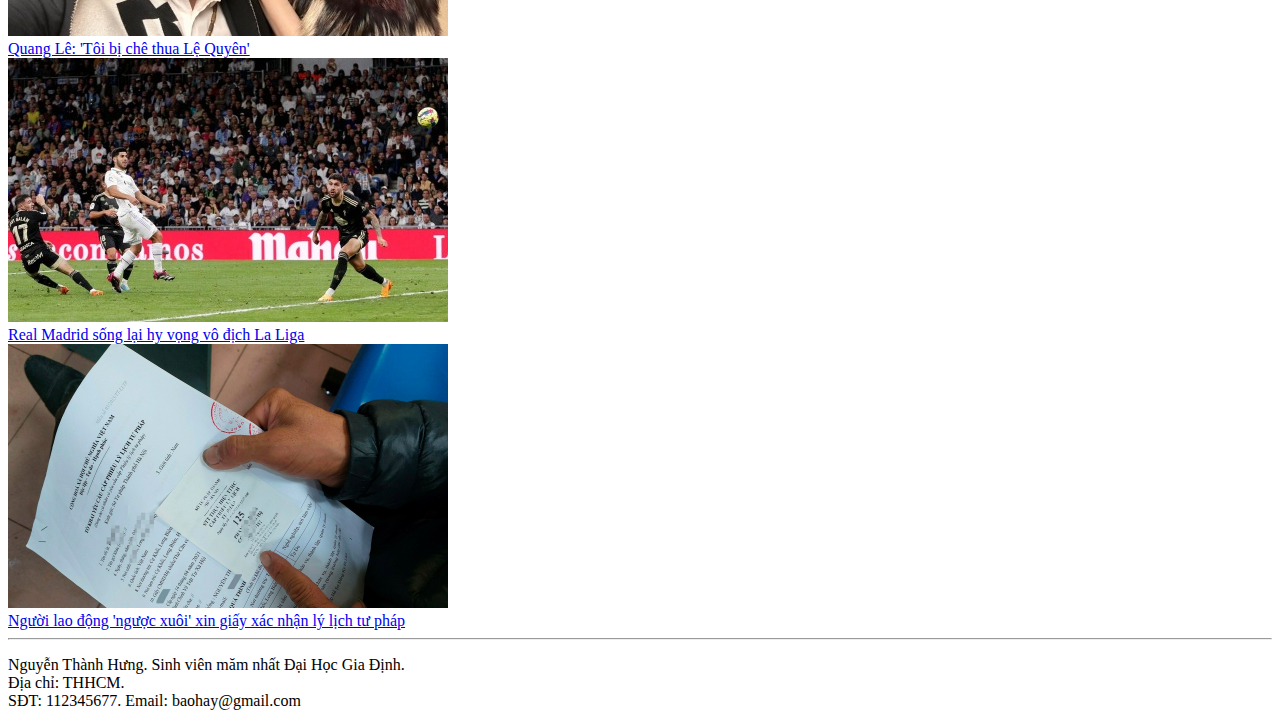
<file: html-ex2/news.html>
<!DOCTYPE html>
<html lang="en">
<head>
    <meta charset="UTF-8">
    <meta http-equiv="X-UA-Compatible" content="IE=edge">
    <meta name="viewport" content="width=device-width, initial-scale=1.0">
    <title>Tin tức</title>
</head>
<body>
    <div id="wrapper">
        <!-- Phần header  -->
        <header>
            <nav>
                <a href="login.html">Đăng Nhập</a> <!--login: đăng nhập-->
                <a href="register.html">Đăng ký</a> <br><br> <!--register: đăng kí-->
                <a href="index.html">
                    <img src="images/logo đại học gia định1.png" alt="Đại học Gia Định" title="Đại học Gia Định">
                </a> <br>
                <a href="index.html">Trang chủ</a>
                <a href="introduce.html">Giới thiệu</a>
                <a href="news.html">Tin tức</a>
                <a href="scholarship-list.html">Danh sách học bổng</a>
                <a href="contact.html">Liên hệ</a>
            </nav>
        </header>
        <!-- end header  -->

        <hr>

        <!-- Phần content  -->
        <div id="content">
            <h1>Trang nhất</h1>

                <a href="detail.html">
                    <img src="images/bài viết 1.jpg" alt="Người dân Sài Gòn sống khổ gần 30 năm do quy hoạch chồng lấn"
                        title="Người dân Sài Gòn sống khổ gần 30 năm do quy hoạch chồng lấn">
                </a> <br>
                <a href="detail.html">Người dân Sài Gòn sống khổ gần 30 năm do quy hoạch chồng lấn</a> <br>

                <a href="detail.html">
                    <img src="images/bài viết 2.jpg"
                        alt="Khởi tố vụ án Giết người liên quan xe chở ma túy tông ba người tử vong"
                        title="Khởi tố vụ án Giết người liên quan xe chở ma túy tông ba người tử vong">
                </a> <br>
                <a href="detail.html">Khởi tố vụ án Giết người liên quan xe chở ma túy tông ba người tử vong</a> <br>

                <a href="detail.html">
                    <img src="images/bài viết 3.jpg" alt="Phó phòng Tàu sông Cục Đăng kiểm Việt Nam bị bắt"
                        title="Phó phòng Tàu sông Cục Đăng kiểm Việt Nam bị bắt">
                </a> <br>
                <a href="detail.html">Phó phòng Tàu sông Cục Đăng kiểm Việt Nam bị bắt</a> <br>

                <a href="detail.html">
                    <img src="images/bài viết 4.jpg" alt="Không xây bãi xe ngầm 7 tầng ở sân golf trung tâm Đà Lạt"
                        title="Không xây bãi xe ngầm 7 tầng ở sân golf trung tâm Đà Lạt">
                </a> <br>
                <a href="detail.html">Không xây bãi xe ngầm 7 tầng ở sân golf trung tâm Đà Lạt</a> <br>

                <a href="detail.html">
                    <img src="images/bài viết 5.jpg" alt="Quang Lê: 'Tôi bị chê thua Lệ Quyên'"
                        title="Quang Lê: 'Tôi bị chê thua Lệ Quyên'">
                </a> <br>
                <a href="detail.html">Quang Lê: 'Tôi bị chê thua Lệ Quyên'</a> <br>

                <a href="detail.html">
                    <img src="images/bài viết 6.jpg" alt="Real Madrid sống lại hy vọng vô địch La Liga"
                        title="Real Madrid sống lại hy vọng vô địch La Liga">
                </a> <br>
                <a href="detail.html">Real Madrid sống lại hy vọng vô địch La Liga</a> <br>

                <a href="detail.html">
                    <img src="images/bài viết 7.jpg" alt="Người lao động 'ngược xuôi' xin giấy xác nhận lý lịch tư pháp"
                        title="Người lao động 'ngược xuôi' xin giấy xác nhận lý lịch tư pháp">
                </a> <br>
                <a href="detail.html">Người lao động 'ngược xuôi' xin giấy xác nhận lý lịch tư pháp</a> <br>
        </div>
        <!-- end content  -->

        <hr>

        <!-- Phần footer  -->
        <footer>
            <p>Nguyễn Thành Hưng. Sinh viên măm nhất Đại Học Gia Định. <br> Địa chỉ: THHCM. <br> SĐT: 112345677. Email:
                baohay@gmail.com </p>
        </footer>
        <!-- end footer  -->
    </div>
</body>
</html>
</file>
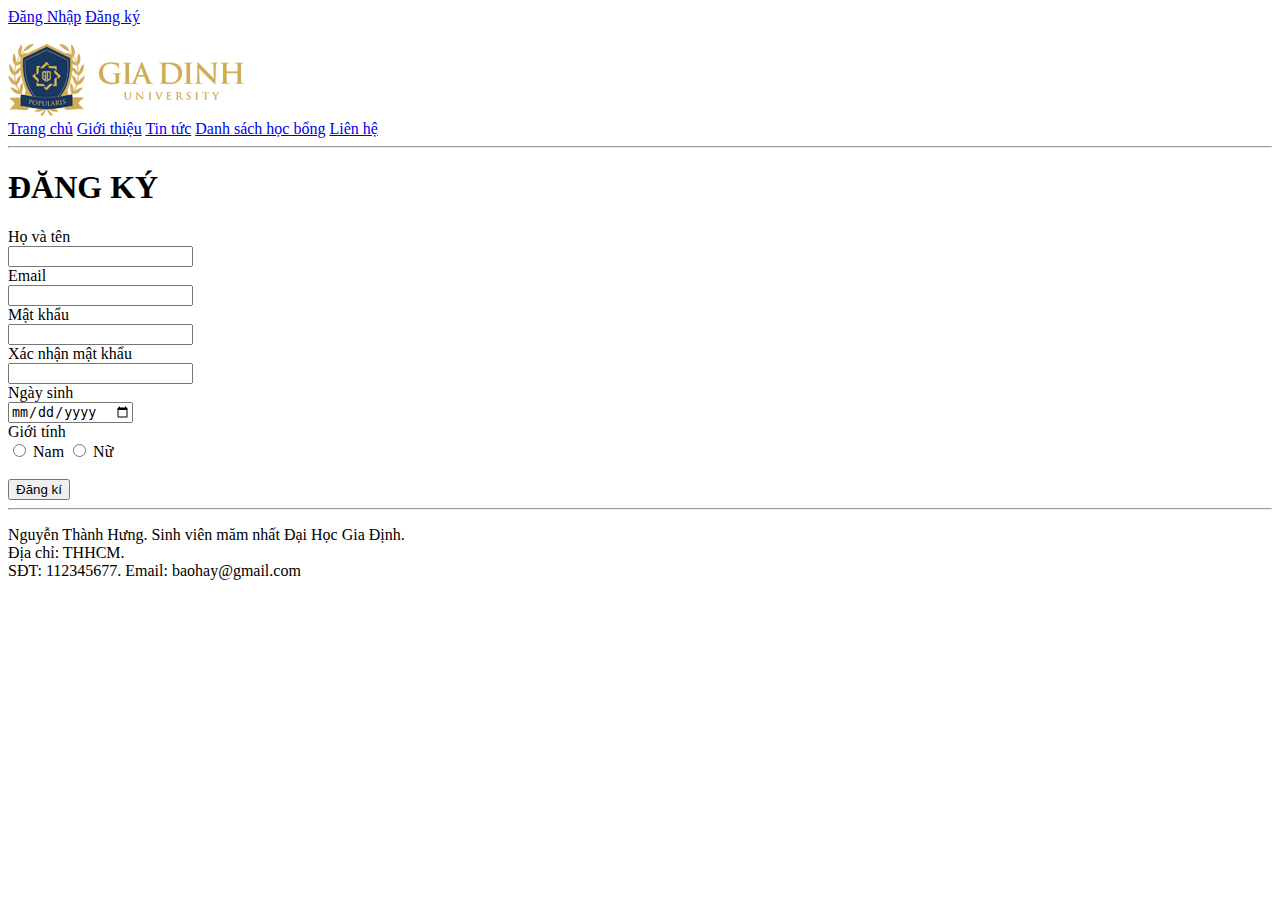
<file: html-ex2/register.html>
<!DOCTYPE html>
<html lang="en">

<head>
    <meta charset="UTF-8">
    <meta http-equiv="X-UA-Compatible" content="IE=edge">
    <meta name="viewport" content="width=device-width, initial-scale=1.0">
    <title>Đăng ký thành viên</title>
</head>

<body>
    <div id="wrapper">
        <!-- Phần header  -->
        <header>
            <nav>
                <a href="login.html">Đăng Nhập</a> <!--login: đăng nhập-->
                <a href="register.html">Đăng ký</a> <br><br> <!--register: đăng kí-->
                <a href="index.html">
                    <img src="images/logo đại học gia định1.png" alt="Đại học Gia Định" title="Đại học Gia Định">
                </a> <br>
                <a href="index.html">Trang chủ</a>
                <a href="introduce.html">Giới thiệu</a>
                <a href="news.html">Tin tức</a>
                <a href="scholarship-list.html">Danh sách học bổng</a>
                <a href="contact.html">Liên hệ</a>
            </nav>
        </header>
        <!-- end header  -->

        <hr>

        <div id="content">
            <h1>ĐĂNG KÝ</h1>

            <form action="">
                <!-- Phần Họ và tên  -->
                <label for="name">Họ và tên</label> <br>
                <input type="text" name="Họ và tên" id="name"> <br>

                <!-- Phần email  -->
                <label for="email">Email</label> <br>
                <input type="email" name="Email" id="email"> <br>

                <!-- Phần password  -->
                <label for="password">Mật khẩu</label> <br>
                <input type="password" name="Mật khẩu" id="password"> <br>

                <!-- Phần xác nhaank password  -->
                <label for="confirm-password">Xác nhận mật khẩu</label> <br>
                <input type="password" name="Xác nhận mật khẩu" id="confirm-password"> <br>

                <!-- Phần ngày sinh  -->
                <label for="birth">Ngày sinh</label> <br>
                <input type="date" name="Ngày sinh" id="birth"> <br>

                <!-- Phần giới tính  -->
                <label for="">Giới tính</label> <br>
                <input type="radio" name="gender" value="male" id="male">
                <label for="male">Nam</label>
                <input type="radio" name="gender" value="female" id="female">
                <label for="female">Nữ</label> <br><br>

                <!-- Phần submit  -->
                <input type="submit" name="btn-login" value="Đăng kí">
            </form>
        </div>
        <!-- end content  -->

        <hr>

        <footer>
            <p>Nguyễn Thành Hưng. Sinh viên măm nhất Đại Học Gia Định. <br> Địa chỉ: THHCM. <br> SĐT: 112345677. Email:
                baohay@gmail.com </p>
        </footer>
    </div>
</body>

</html>
</file>
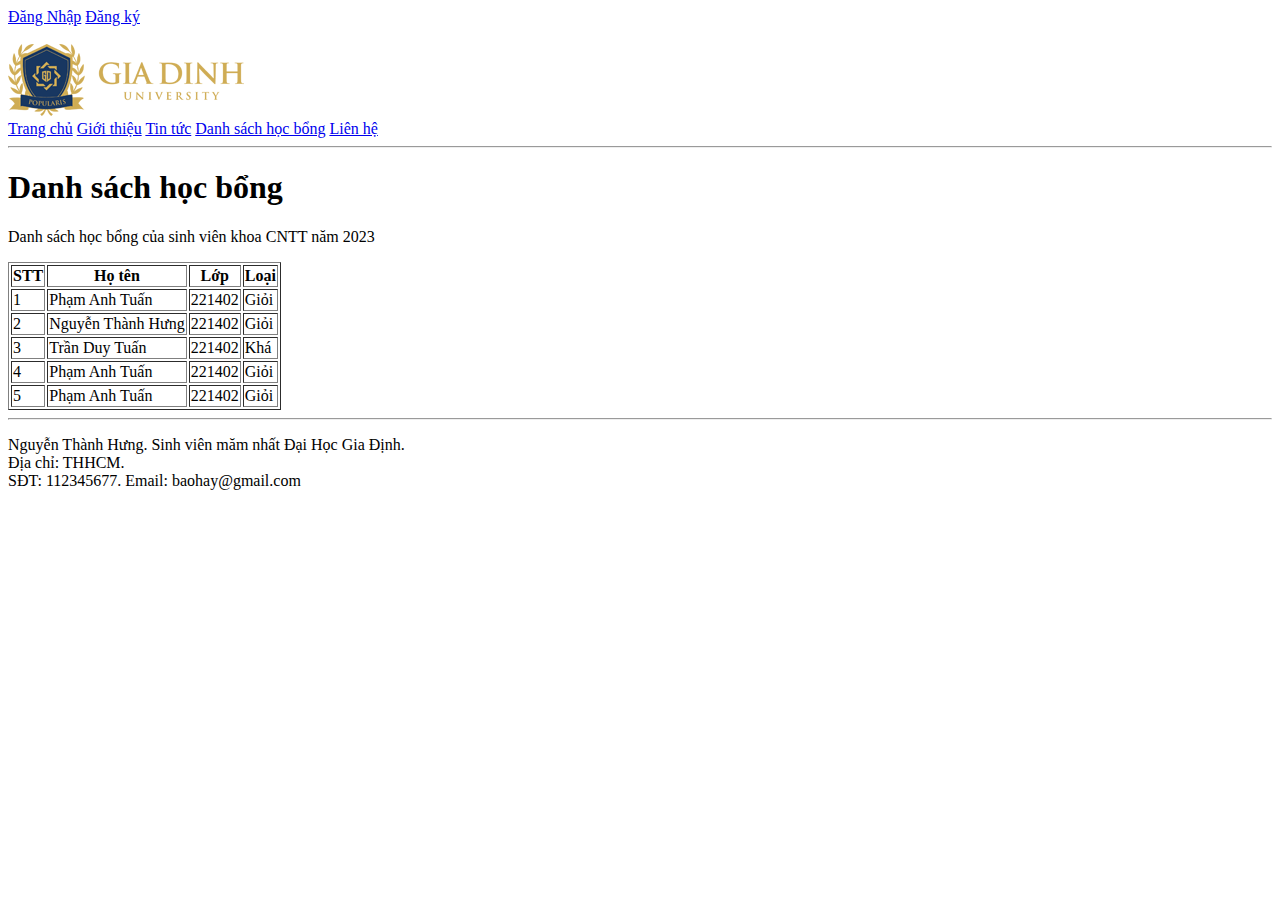
<file: html-ex2/scholarship-list.html>
<!DOCTYPE html>
<html lang="en">

<head>
    <meta charset="UTF-8">
    <meta http-equiv="X-UA-Compatible" content="IE=edge">
    <meta name="viewport" content="width=device-width, initial-scale=1.0">
    <title>Danh sách học bổng</title>
</head>

<body>
    <div id="wrapper">
        <!-- Phần header  -->
        <header>
            <nav>
                <a href="login.html">Đăng Nhập</a> <!--login: đăng nhập-->
                <a href="register.html">Đăng ký</a> <br><br> <!--register: đăng kí-->
                <a href="index.html">
                    <img src="images/logo đại học gia định1.png" alt="Đại học Gia Định" title="Đại học Gia Định">
                </a> <br>
                <a href="index.html">Trang chủ</a>
                <a href="introduce.html">Giới thiệu</a>
                <a href="news.html">Tin tức</a>
                <a href="scholarship-list.html">Danh sách học bổng</a>
                <a href="contact.html">Liên hệ</a>
            </nav>
        </header>
        <!-- end header  -->

        <hr>

        <!-- Phần content  -->
        <div id="content">
            <h1>Danh sách học bổng</h1>

            <p>Danh sách học bổng của sinh viên khoa CNTT năm 2023</p>

            <table border="1">
                <thead>
                    <tr>
                        <th>STT</th>
                        <th>Họ tên</th>
                        <th>Lớp</th>
                        <th>Loại</th>
                    </tr>
                </thead>
                <tbody>
                    <tr>
                        <td>1</td>
                        <td>Phạm Anh Tuấn</td>
                        <td>221402</td>
                        <td>Giỏi</td>
                    </tr>
                    <tr>
                        <td>2</td>
                        <td>Nguyễn Thành Hưng</td>
                        <td>221402</td>
                        <td>Giỏi</td>
                    </tr>
                    <tr>
                        <td>3</td>
                        <td>Trần Duy Tuấn</td>
                        <td>221402</td>
                        <td>Khá</td>
                    </tr>
                    <tr>
                        <td>4</td>
                        <td>Phạm Anh Tuấn</td>
                        <td>221402</td>
                        <td>Giỏi</td>
                    </tr>
                    <tr>
                        <td>5</td>
                        <td>Phạm Anh Tuấn</td>
                        <td>221402</td>
                        <td>Giỏi</td>
                    </tr>
                </tbody>
            </table>
        </div>
        <!-- end content  -->

        <hr>

        <!-- Phần footer  -->
        <p>Nguyễn Thành Hưng. Sinh viên măm nhất Đại Học Gia Định. <br> Địa chỉ: THHCM. <br> SĐT: 112345677. Email:
            baohay@gmail.com </p>
    </div>
</body>

</html>
</file>
<file: css-ex3/style-css-ex3.css>
/* Style cho cả trang web độ rông bài viết 750px và lề 0px auto  */
#wrapper {
    width: 750px;
    margin: 0px auto;
}

/* ========================== HEADER ======================= */
/* Style background cho thẻ h1  */
.background-blue {
    background: #33CCCC;
}
/* Style  backgground cho h1 khi di chupptj vào sẽ đổi màu*/
.background-blue:hover {
    background: #999999;
}

/* ============================= CONTENT ====================== */
/* Style cho tất cả thẻ h2 trừ thẻ h2 có class="text-green"  */
h2:not(.text-green) {
    color: #FF9900;
}

/* Style cho tất cả thẻ h2 có class="text-green"  */
h2.text-green {
    color: #99CC33;
}

/* Style cho thẻ a có tên miền .com/ */
a[href$=".com/"] {
    color: red;
}

input:checked+label {
    color: red;
}
</file>
